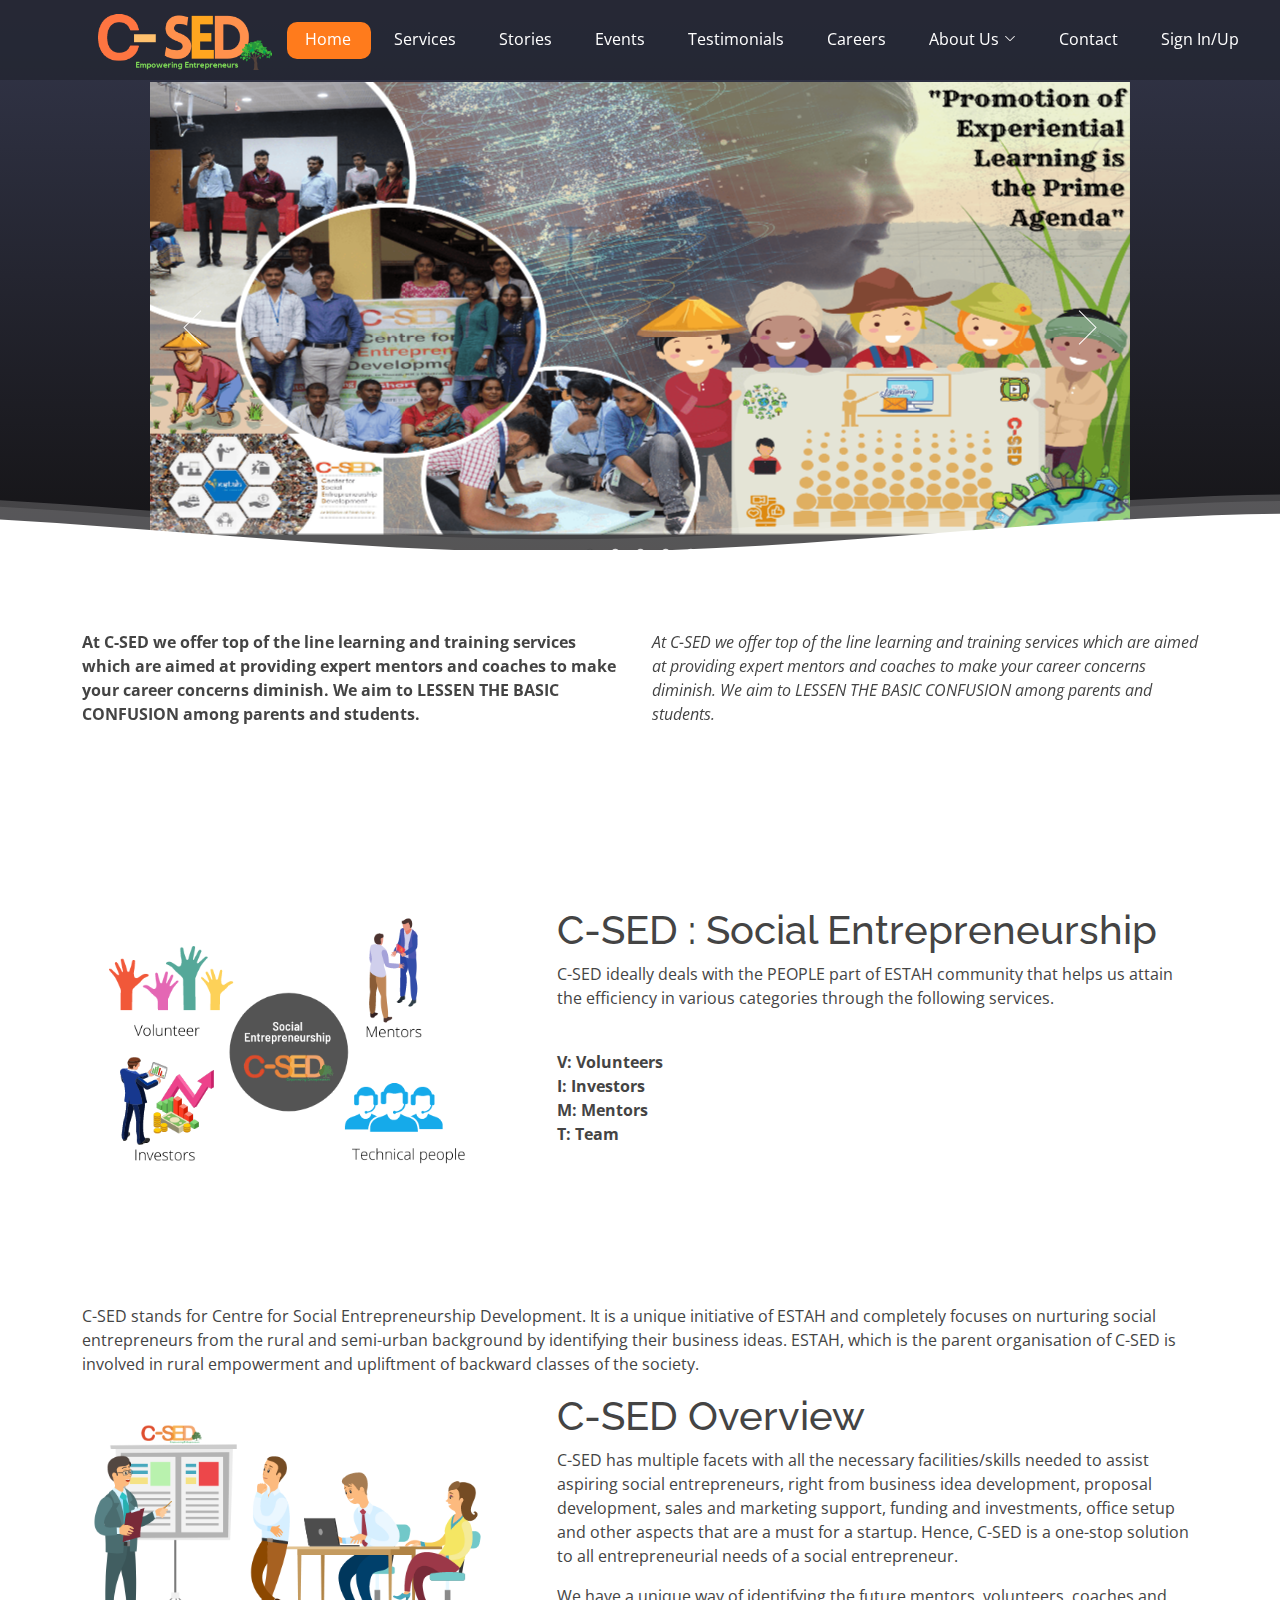
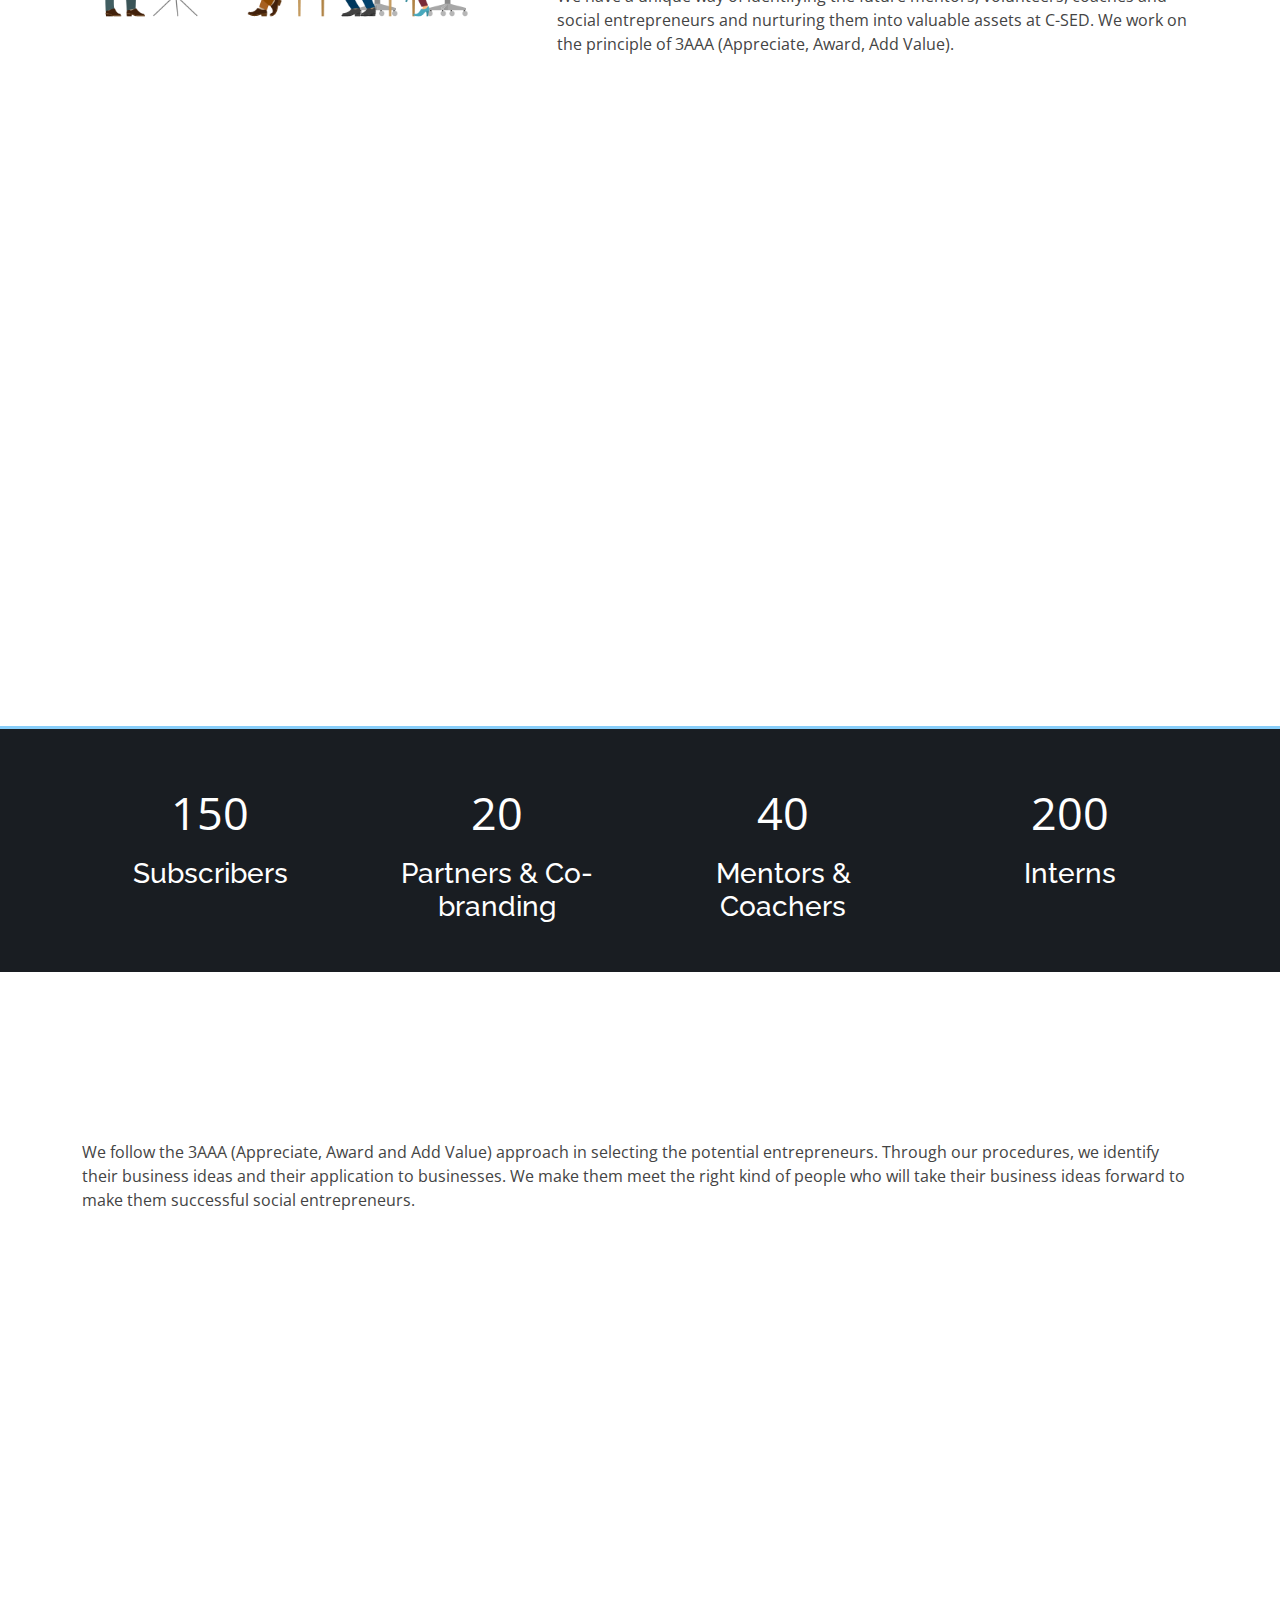
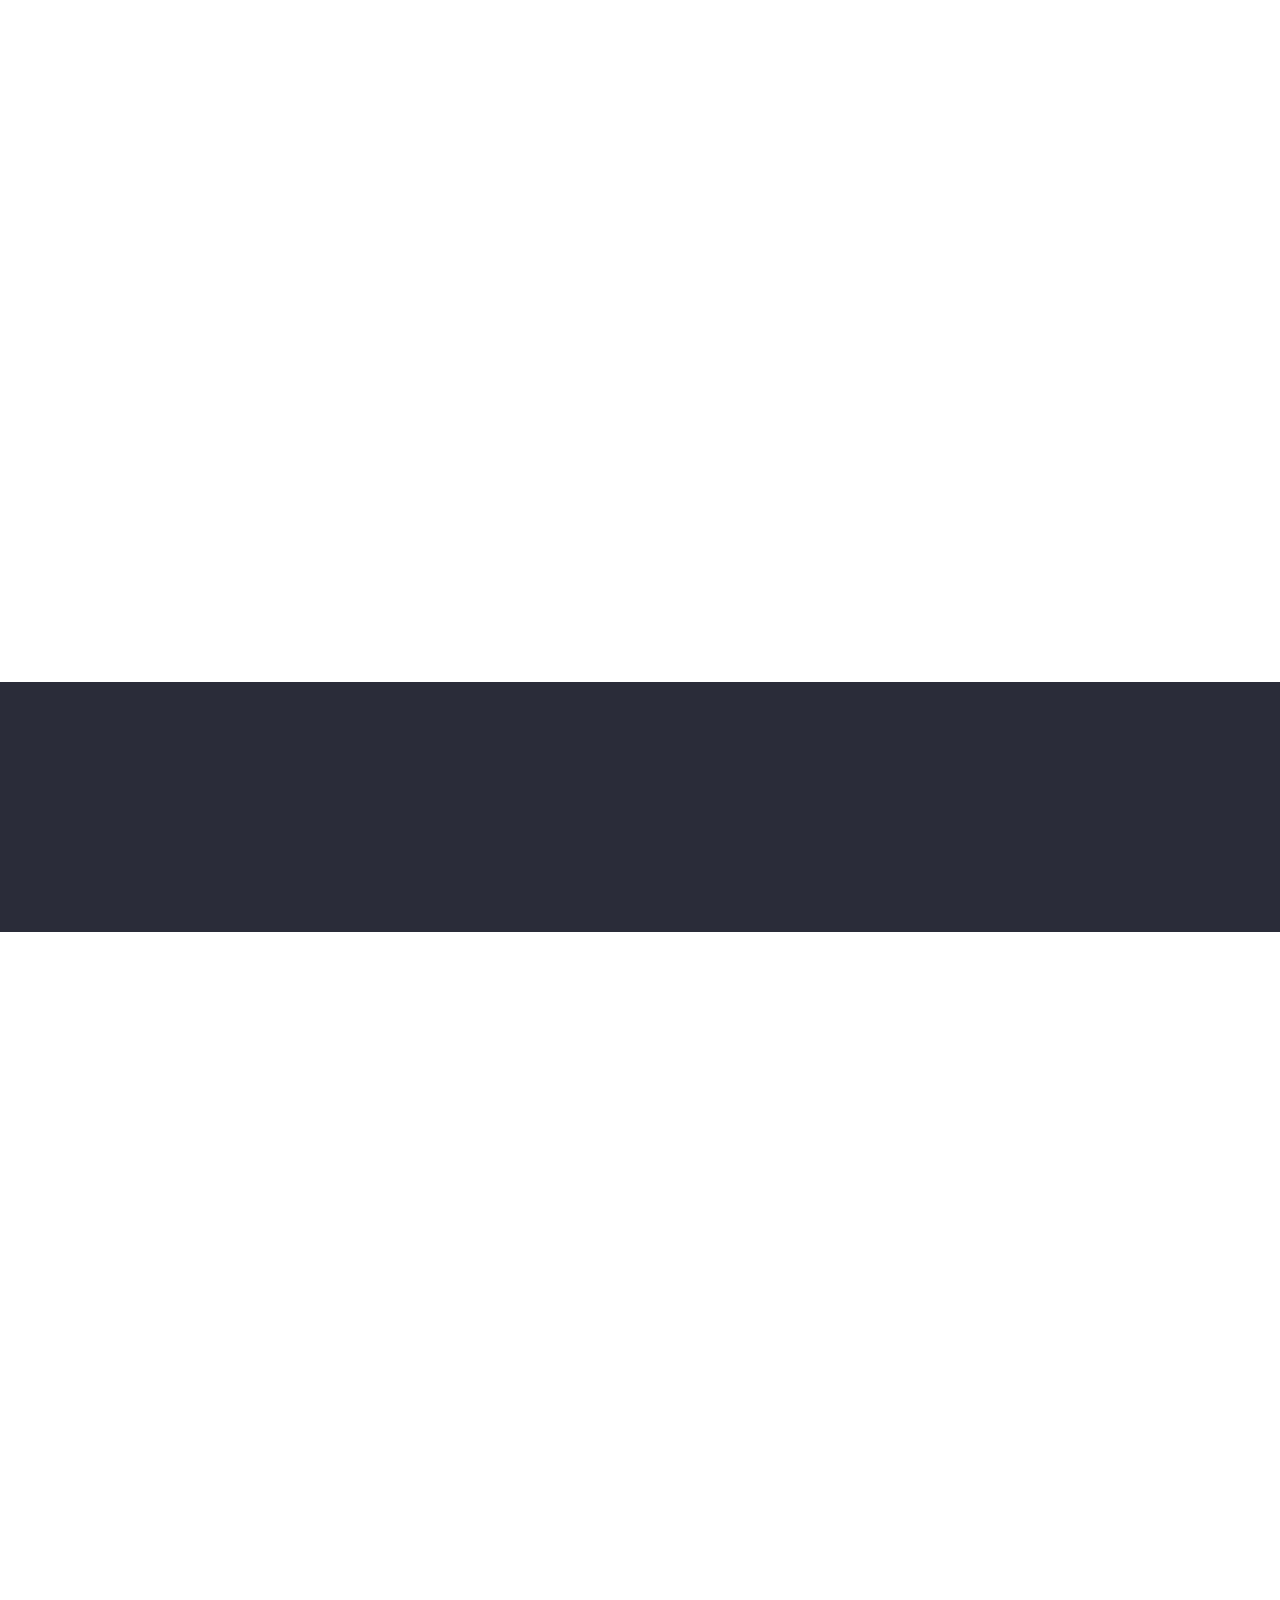
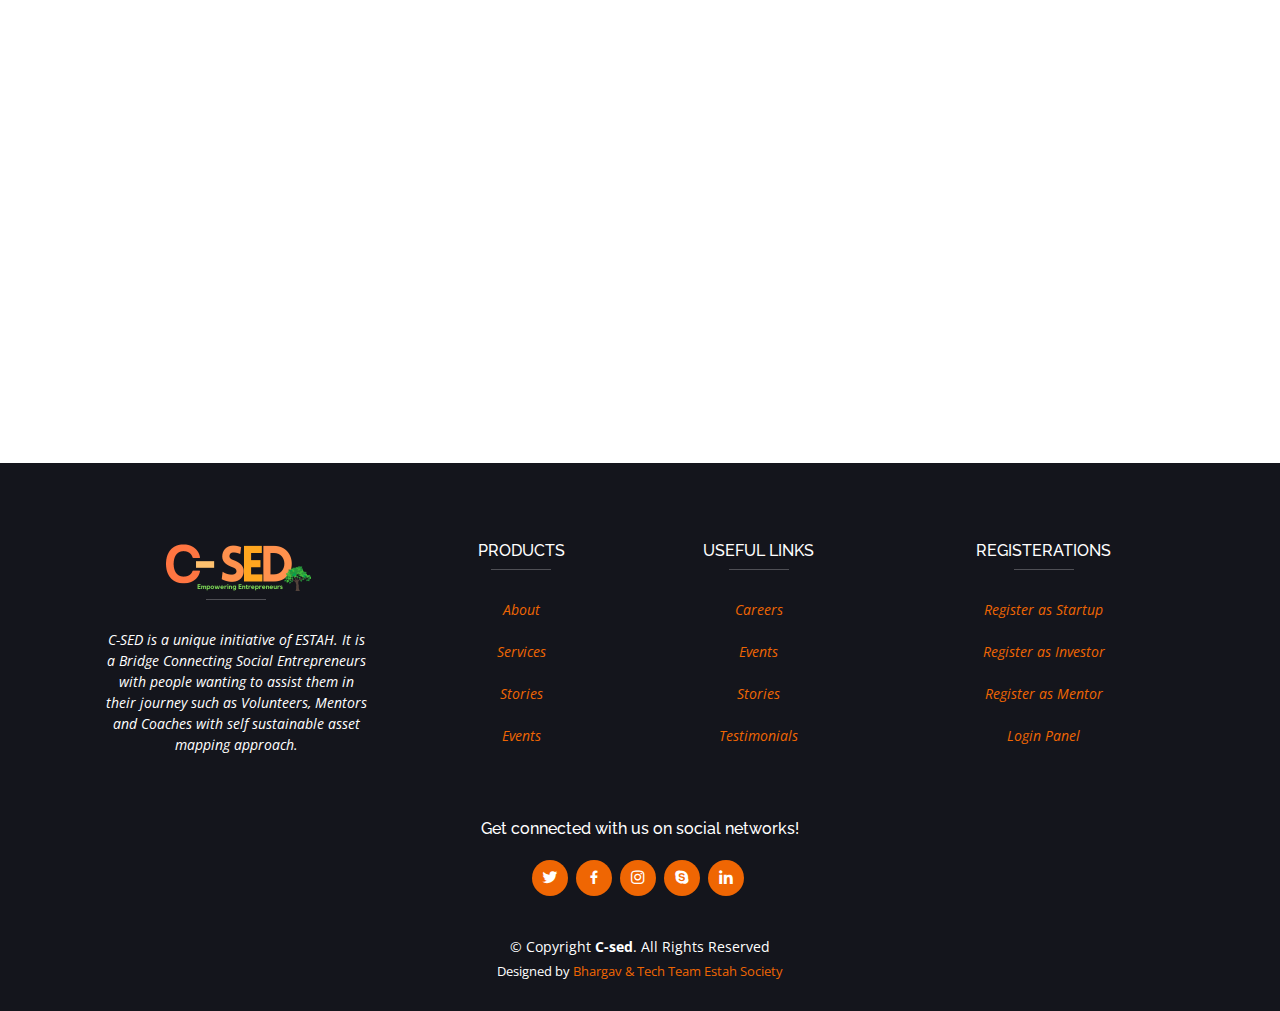
<file: index.html>
<!DOCTYPE html>
<html lang="en">

<head>
  <meta charset="utf-8">
  <meta content="width=device-width, initial-scale=1.0" name="viewport">

  <title>C-Sed</title>
  <meta content="" name="description">
  <meta content="" name="keywords">

  <!-- Favicons -->
  <link href="assets/img/favicon.png" rel="icon">
  <link href="assets/img/apple-touch-icon.png" rel="apple-touch-icon">

  <!-- Google Fonts -->
  <link href="https://fonts.googleapis.com/css?family=Open+Sans:300,300i,400,400i,600,600i,700,700i|Raleway:300,300i,400,400i,500,500i,600,600i,700,700i|Poppins:300,300i,400,400i,500,500i,600,600i,700,700i" rel="stylesheet">

  <!-- Vendor CSS Files -->
  <link href="assets/vendor/animate.css/animate.min.css" rel="stylesheet">
  <link href="assets/vendor/aos/aos.css" rel="stylesheet">
  <link href="assets/vendor/bootstrap/css/bootstrap.min.css" rel="stylesheet">
  <link href="assets/vendor/bootstrap-icons/bootstrap-icons.css" rel="stylesheet">
  <link href="assets/vendor/boxicons/css/boxicons.min.css" rel="stylesheet">
  <link href="assets/vendor/glightbox/css/glightbox.min.css" rel="stylesheet">
  <link href="assets/vendor/remixicon/remixicon.css" rel="stylesheet">
  <link href="assets/vendor/swiper/swiper-bundle.min.css" rel="stylesheet">

  <!-- Template Main CSS File -->
  <link href="assets/css/style.css" rel="stylesheet">

  <script src="assets/js/jssor.slider-28.1.0.min.js" type="text/javascript"></script>
    <script type="text/javascript">
        window.jssor_1_slider_init = function() {

            var jssor_1_SlideoTransitions = [
              [{b:500,d:1000,x:0,e:{x:6}}],
              [{b:-1,d:1,x:100,p:{x:{d:1,dO:9}}},{b:0,d:2000,x:0,e:{x:6},p:{x:{dl:0.1}}}],
              [{b:-1,d:1,x:200,p:{x:{d:1,dO:9}}},{b:0,d:2000,x:0,e:{x:6},p:{x:{dl:0.1}}}],
              [{b:-1,d:1,rX:20,rY:90},{b:0,d:4000,rX:0,e:{rX:1}}],
              [{b:-1,d:1,rY:-20},{b:0,d:4000,rY:-90,e:{rY:7}}],
              [{b:-1,d:1,sX:2,sY:2},{b:1000,d:3000,sX:1,sY:1,e:{sX:1,sY:1}}],
              [{b:-1,d:1,sX:2,sY:2},{b:1000,d:5000,sX:1,sY:1,e:{sX:3,sY:3}}],
              [{b:-1,d:1,tZ:300},{b:0,d:2000,o:1},{b:3500,d:3500,tZ:0,e:{tZ:1}}],
              [{b:-1,d:1,x:20,p:{x:{o:33,r:0.5}}},{b:0,d:1000,x:0,o:0.5,e:{x:3,o:1},p:{x:{dl:0.05,o:33},o:{dl:0.02,o:68,rd:2}}},{b:1000,d:1000,o:1,e:{o:1},p:{o:{dl:0.05,o:68,rd:2}}}],
              [{b:-1,d:1,da:[0,700]},{b:0,d:600,da:[700,700],e:{da:1}}],
              [{b:600,d:1000,o:0.4}],
              [{b:-1,d:1,da:[0,400]},{b:200,d:600,da:[400,400],e:{da:1}}],
              [{b:800,d:1000,o:0.4}],
              [{b:-1,d:1,sX:1.1,sY:1.1},{b:0,d:1600,o:1},{b:1600,d:5000,sX:0.9,sY:0.9,e:{sX:1,sY:1}}],
              [{b:0,d:1000,o:1,p:{o:{o:4}}}],
              [{b:1000,d:1000,o:1,p:{o:{o:4}}}]
            ];

            var jssor_1_options = {
              $AutoPlay: 1,
              $CaptionSliderOptions: {
                $Class: $JssorCaptionSlideo$,
                $Transitions: jssor_1_SlideoTransitions
              },
              $ArrowNavigatorOptions: {
                $Class: $JssorArrowNavigator$
              },
              $BulletNavigatorOptions: {
                $Class: $JssorBulletNavigator$,
                $SpacingX: 16,
                $SpacingY: 16
              }
            };

            var jssor_1_slider = new $JssorSlider$("jssor_1", jssor_1_options);

            /*#region responsive code begin*/

            var MAX_WIDTH = 980;

            function ScaleSlider() {
                var containerElement = jssor_1_slider.$Elmt.parentNode;
                var containerWidth = containerElement.clientWidth;

                if (containerWidth) {

                    var expectedWidth = Math.min(MAX_WIDTH || containerWidth, containerWidth);

                    jssor_1_slider.$ScaleWidth(expectedWidth);
                }
                else {
                    window.setTimeout(ScaleSlider, 30);
                }
            }

            ScaleSlider();

            $Jssor$.$AddEvent(window, "load", ScaleSlider);
            $Jssor$.$AddEvent(window, "resize", ScaleSlider);
            $Jssor$.$AddEvent(window, "orientationchange", ScaleSlider);
            /*#endregion responsive code end*/
        };
    </script>
    <link href="https://fonts.googleapis.com/css?family=Montserrat:100,100italic,200,200italic,300,300italic,regular,italic,500,500italic,600,600italic,700,700italic,800,800italic,900,900italic&subset=latin-ext,cyrillic-ext,vietnamese,latin,cyrillic" rel="stylesheet" type="text/css" />
    <link href="https://fonts.googleapis.com/css?family=Roboto+Condensed:300,300italic,regular,italic,700,700italic&subset=latin-ext,greek-ext,cyrillic-ext,greek,vietnamese,latin,cyrillic" rel="stylesheet" type="text/css" />
    <style>
        /*jssor slider loading skin double-tail-spin css*/
        .jssorl-004-double-tail-spin img {
            animation-name: jssorl-004-double-tail-spin;
            animation-duration: 1.6s;
            animation-iteration-count: infinite;
            animation-timing-function: linear;
        }

        @keyframes jssorl-004-double-tail-spin {
            from { transform: rotate(0deg); }
            to { transform: rotate(360deg); }
        }

        /*jssor slider bullet skin 031 css*/
        .jssorb031 {position:absolute;}
        .jssorb031 .i {position:absolute;cursor:pointer;}
        .jssorb031 .i .b {fill:#000;fill-opacity:0.6;stroke:#fff;stroke-width:1600;stroke-miterlimit:10;stroke-opacity:0.8;}
        .jssorb031 .i:hover .b {fill:#fff;fill-opacity:1;stroke:#000;stroke-opacity:1;}
        .jssorb031 .iav .b {fill:#fff;stroke:#000;stroke-width:1600;fill-opacity:.6;}
        .jssorb031 .i.idn {opacity:.3;}

        /*jssor slider arrow skin 051 css*/
        .jssora051 {display:block;position:absolute;cursor:pointer;}
        .jssora051 .a {fill:none;stroke:#fff;stroke-width:360;stroke-miterlimit:10;}
        .jssora051:hover {opacity:.8;}
        .jssora051.jssora051dn {opacity:.5;}
        .jssora051.jssora051ds {opacity:.3;pointer-events:none;}
    </style>
  
  
</head>

<body>

  <!-- ======= Header ======= -->
  <header id="header" class="fixed-top d-flex align-items-center  header-transparent ">
    <div class="container d-flex align-items-center justify-content-between">
      
      <div class="logo">
        <!-- <h1><a href="index.html">C-Sed</a></h1> -->
        <a href="index.html"><img src="assets/img/logo.png" ></a>
      </div>

      <nav id="navbar" class="navbar">
        <ul>
          <li><a class="nav-link scrollto active" href="#hero">Home</a></li>
          <li><a class="nav-link scrollto" href="#about2">Services</a></li>
          <li><a class="nav-link scrollto " href="Stories.html">Stories</a></li>
          <li><a class="nav-link scrollto" href="Events.html">Events</a></li>
          <li><a class="nav-link scrollto" href="Testimonials.html">Testimonials</a></li>
           <li><a class="nav-link scrollto" href="Careers.html">Careers</a></li>
          <li class="dropdown"><a href="#about"><span>About Us</span> <i class="bi bi-chevron-down"></i></a>
            <ul>
              <li><a href="#about2">About C-sed</a></li>
              <li><a href="Team.html">Our Team </a></li>
            </ul>
          </li>
          <li><a class="nav-link scrollto" href="#contact">Contact</a></li>
          <li><a class="nav-link scrollto" href="login.html">Sign In/Up</a></li>
        </ul>
        <i class="bi bi-list mobile-nav-toggle"></i>
      </nav><!-- .navbar -->

    </div>
  </header><!-- End Header -->



  <!-- ======= Hero Section ======= -->
  <section id="hero" class="d-flex flex-column justify-content-end align-items-center">
      
         <div id="jssor_1" style="position:relative;margin:10 auto;top:82px;left:0px;width:1300px;height:650px;overflow:hidden;visibility:hidden;">
        <!-- Loading Screen -->
        <div data-u="loading" class="jssorl-004-double-tail-spin" style="position:absolute;top:0px;left:0px;width:100%;height:100%;text-align:center;background-color:rgba(0,0,0,0.7);">
            <img style="margin-top:-19px;position:relative;top:50%;width:38px;height:38px;" src="" />
        </div>
        <div data-u="slides" style="cursor:default;position:relative;top:0px;left:0px;width:1300px;height:600px;overflow:hidden;">
            <div style="background-color:#000000;">
                <img data-u="image" src="assets/img/banner-3.png" />
                <div data-ts="flat" data-p="320" style="left:144px;top:80px;width:550px;height:90px;position:absolute;overflow:hidden;">
                    <div data-to="50% 50%" data-ts="preserve-3d" data-t="0" style="left:550px;top:0px;width:550px;height:90px;position:absolute;overflow:hidden;">
                        <div data-to="50% 50%" data-ts="preserve-3d" data-arr="1" style="left:20px;top:18px;width:200px;height:20px;position:absolute;color:#edf1f2;font-size:16px;font-weight:700;line-height:1.2;letter-spacing:0.1em;"></div>
                        <div data-to="50% 50%" data-ts="preserve-3d" data-arr="2" style="left:19px;top:36px;width:600px;height:30px;position:absolute;color:#edf1f2;font-size:24px;line-height:1.2;letter-spacing:0.05em;"><span style="font-weight:900;color:#e04338;"></div>
                    </div>
                </div>
            </div>
	 	<div>
                <img data-u="image" src="assets/img/banner-1.jpg" />
                <div data-ts="flat" data-p="2720" data-po="50% 48%" style="left:0px;top:0px;width:1300px;height:600px;position:absolute;">
                    <div data-to="50% 50%" data-ts="preserve-3d" data-arr="8" style="left:-2px;top:20px;width:1000px;height:20px;position:absolute;opacity:0;color:#0ff2f2;font-family:Arial,Helvetica,sans-serif;font-size:12px;line-height:1.2;letter-spacing:1.3em;text-align:center;"></div>
                </div>
            </div>		    
            <div>
                <img data-u="image" src="assets/img/banner-2.jpg" />
                <div data-ts="flat" data-p="2720" data-po="50% 48%" style="left:0px;top:0px;width:1300px;height:600px;position:absolute;">
                    <div data-to="50% 50%" data-ts="preserve-3d" data-t="3" style="left:400px;top:-30px;width:500px;height:400px;position:absolute;">
                        <div data-to="50% 50%" data-ts="preserve-3d" data-t="4" style="left:0px;top:0px;width:500px;height:400px;position:absolute;">
                            <div data-to="50% 50%" data-ts="preserve-3d" data-t="5" style="left:0px;top:0px;width:500px;height:400px;position:absolute;">
                                <div data-to="50% 50%" data-ts="preserve-3d" data-t="6" style="left:0px;top:0px;width:500px;height:400px;position:absolute;">
                                    <div data-to="50% 50%" data-t="7" style="left:-50px;top:175px;width:600px;height:38px;position:absolute;opacity:0;color:#00a186;font-size:32px;font-weight:700;line-height:1.2;text-align:center;">Join Us</div>
                                </div>
                            </div>
                        </div>
                    </div>
                </div>
            </div>
            <div>
                <img data-u="image" src="assets/img/banner-4.jpg" />
                <div data-ts="flat" data-p="2720" data-po="50% 48%" style="left:0px;top:0px;width:1300px;height:600px;position:absolute;">
                    <div data-to="50% 50%" data-ts="preserve-3d" data-arr="8" style="left:-2px;top:20px;width:1000px;height:20px;position:absolute;opacity:0;color:#0ff2f2;font-family:Arial,Helvetica,sans-serif;font-size:12px;line-height:1.2;letter-spacing:1.3em;text-align:center;"></div>
                </div>
            </div>
            <div>
                <img data-u="image" src="assets/img/banner-1.jpg" />
                
            </div>
        </div><a data-scale="0" href="https://www.jssor.com" style="display:none;position:absolute;"></a>
        <!-- Bullet Navigator -->
        <div data-u="navigator" class="jssorb031" style="position:absolute;bottom:16px;right:16px;" data-autocenter="1" data-scale="0.5" data-scale-bottom="0.75">
            <div data-u="prototype" class="i" style="width:13px;height:13px;">
                <svg viewbox="0 0 16000 16000" style="position:absolute;top:0;left:0;width:100%;height:100%;">
                    <circle class="b" cx="8000" cy="8000" r="5800"></circle>
                </svg>
            </div>
        </div>
        <!-- Arrow Navigator -->
        <div data-u="arrowleft" class="jssora051" style="width:55px;height:55px;top:0px;left:25px;" data-autocenter="2" data-scale="0.75" data-scale-left="0.75">
            <svg viewbox="0 0 16000 16000" style="position:absolute;top:0;left:0;width:100%;height:100%;">
                <polyline class="a" points="11040,1920 4960,8000 11040,14080 "></polyline>
            </svg>
        </div>
        <div data-u="arrowright" class="jssora051" style="width:55px;height:55px;top:0px;right:25px;" data-autocenter="2" data-scale="0.75" data-scale-right="0.75">
            <svg viewbox="0 0 16000 16000" style="position:absolute;top:0;left:0;width:100%;height:100%;">
                <polyline class="a" points="4960,1920 11040,8000 4960,14080 "></polyline>
            </svg>
        </div>
    </div>
    <script type="text/javascript">jssor_1_slider_init();
    </script>
    <!-- #endregion Jssor Slider End -->
    <svg class="hero-waves" xmlns="http://www.w3.org/2000/svg" xmlns:xlink="http://www.w3.org/1999/xlink" viewBox="0 24 150 28 " preserveAspectRatio="none">
      <defs>
        <path id="wave-path" d="M-160 44c30 0 58-18 88-18s 58 18 88 18 58-18 88-18 58 18 88 18 v44h-352z">
      </defs>
      <g class="wave1">
        <use xlink:href="#wave-path" x="50" y="3" fill="rgba(255,255,255, .1)">
      </g>
      <g class="wave2">
        <use xlink:href="#wave-path" x="50" y="0" fill="rgba(255,255,255, .2)">
      </g>
      <g class="wave3">
        <use xlink:href="#wave-path" x="50" y="9" fill="#fff">
      </g>
    </svg>

  </section><!-- End Hero -->

  <main id="main">


     

    <!-- ======= About Section ======= -->
    <section id="about" class="about">
      <div class="container">

        <div class="row content" data-aos="fade-up">
          <div class="col-lg-6">
            <b>
              At C-SED we offer top of the line learning and training services which are aimed at providing expert mentors and coaches to make your career concerns diminish. We aim to LESSEN THE BASIC CONFUSION among parents and students.
            </b>
          </div>
          <div class="col-lg-6 pt-4 pt-lg-0">
            <i>
              At C-SED we offer top of the line learning and training services which are aimed at providing expert mentors and coaches to make your career concerns diminish. We aim to LESSEN THE BASIC CONFUSION among parents and students.
            </i>
          </div>
        </div>
        <br>
      <br> <br>
      <div class="section-title" data-aos="zoom-out">
        <h2>About</h2>
          <p>What We Do?</p>
           </div>
           <div class="row clearfix">
            <div class="col-lg-5 Overview-img">
              <img src="assets/img/what-we-do.png" width="400px">
            </div>
            <div class="col-lg-7 para">
              <div class="heading-block noborder bottommargin-xs">
                <h1>C-SED : Social Entrepreneurship</h1>
              </div>
              <p class="bottommargin-xs">C-SED ideally deals with the PEOPLE part of ESTAH community that helps us attain <br>
                the efficiency in various categories through the following services.  </p>
              <br><b>V: Volunteers</b><br><b>I: Investors</b><br><b>M: Mentors</b><br><b>T: Team</b><br>
          </div>
          <br> <br>
          <div class="section-title" data-aos="zoom-out">
          </br>
          <h2></h2>
            <p>Who we are</p>
            </div>
           <div class="col-lg-12 pt-4 pt-lg-0">
              <p>
                C-SED stands for Centre for Social Entrepreneurship Development. It is a unique initiative of ESTAH and completely focuses on nurturing social entrepreneurs from the rural and semi-urban background by identifying their business ideas. ESTAH, which is the parent organisation of C-SED is involved in rural empowerment and upliftment of backward classes of the society.
              </p>
            </div>
            <br> <br>
        </div>
             <div class="row clearfix">
              <div class="col-lg-5 Overview-img">
                <img src="assets/img/ov2.png" width="400px">
              </div>
              <div class="col-lg-7 para">
                <div class="heading-block noborder bottommargin-xs">
                  <h1>C-SED Overview</h1>
                </div>
                <p class="bottommargin-xs">C-SED has multiple facets with all the necessary facilities/skills needed to assist aspiring social entrepreneurs, right from business idea development, proposal development, sales and marketing support, funding and investments, office setup and other aspects that are a must for a startup. Hence, C-SED is a one-stop solution to all entrepreneurial needs of a social entrepreneur.</p>
  
                <p class="bottommargin-xs">We have a unique way of identifying the future mentors, volunteers, coaches and social entrepreneurs and nurturing them into valuable assets at C-SED. We work on the principle of 3AAA (Appreciate, Award, Add Value).</p>
            </div>
          </div>
    </section><!-- End About Section -->

    <!-- ======= 3AAA Section ======= -->
<section id="about2" class="services">
  <div class="container"> 
  <div class="section-title" data-aos="zoom-out">
      <h2></h2>
      <p>C-SED’s Services</p>
      </div>
        <div class="row">
          <div class="col-lg-4 col-md-6">
            <div class="icon-box" data-aos="zoom-in-left" data-aos-delay="100">
            <center><img src="assets/img/workshop.png" width="100"><br>
            <h4><b>WORKSHOPS</b></h4>
              <p class="description">Providing individual guidance systems through our team of experts and scheduling sessions for inclusive and futuristic skill development.</p></center>
              </h4>  
            
            </div>
          </div>
          <div class="col-lg-4 col-md-6 mt-5 mt-md-0">
            <div class="icon-box" data-aos="zoom-in-left" data-aos-delay="100">
              <center><img src="assets/img/training.png" width="100"><br>
                <h4><b>TRAININGS</b></h4>
              <p class="description">Here we help ideas and skills to take a more professional shape creating a community of creative workflow to carry on individual businesses as well as providing internships to young minds.</p></center>
              </h4>  
              </h4>  
            </div>
          </div>

          <div class="col-lg-4 col-md-6 mt-5 mt-lg-0 ">
            <div class="icon-box" data-aos="zoom-in-left" data-aos-delay="200">
              <center><img src="assets/img/dev.png" width="100"><br>
              <h4><b>FACULTY DEVLEOPMENT</b></h4>
              <p class="description">Through our group of experts, we are dedicated to create a team of expert faculty who in turn are available for further training and development of the fresh recruits</p></center>
              </h4>  
              </h4>  
            </div>
          </div>

      </div>
      </section>
    </section>


    <section class="counters">
			<div class="container">
				<div>
					<div class="counter" data-target="150">0</div>
					<h3>Subscribers</h3>
				</div>
				<div>
					<div class="counter" data-target="20">0</div>
					<h3>Partners & Co-branding</h3>
				</div>
				<div>
					<div class="counter" data-target="40">0</div>
					<h3>Mentors & Coachers</h3>
				</div>
				<div>
					<div class="counter" data-target="200">0</div>
					<h3>Interns</h3>
				</div>
			</div>
		</section>

<!-- ======= 3AAA Section ======= -->
<section id="about2" class="services">
  <div class="container"> 
  <div class="section-title" data-aos="zoom-out">
      <h2></h2>
      <p>C-SED’s 3AAA Approach</p>
      </div>
      <p>We follow the 3AAA (Appreciate, Award and Add Value) approach in selecting the potential entrepreneurs. Through our procedures, we identify their business ideas and their application to businesses. We make them meet the right kind of people who will take their business ideas forward to make them successful social entrepreneurs.</p>
        <div class="row">
          <div class="col-lg-4 col-md-6">
            <div class="icon-box" data-aos="zoom-in-left" data-aos-delay="100">
            <center><img src="assets/img/icon-1.png"><br>
            <h4><b>Appreciate</b></h4>
              <p class="description">Appreciating social entrepreneurs for their effort and dedication towards creating their own enterprises.</p></center>
              </h4>  
            
            </div>
          </div>
          <div class="col-lg-4 col-md-6 mt-5 mt-md-0">
            <div class="icon-box" data-aos="zoom-in-left" data-aos-delay="100">
              <center><img src="assets/img/icon-2.png"><br>
                <h4><b>Award</b></h4>
              <p class="description">Awarding the selected entrepreneurs by supporting them throughout for launching their business viz. funding, infrastructure, online presence, sales and marketing support.</p></center>
              </h4>  
              </h4>  
            </div>
          </div>

          <div class="col-lg-4 col-md-6 mt-5 mt-lg-0 ">
            <div class="icon-box" data-aos="zoom-in-left" data-aos-delay="200">
              <center><img src="assets/img/icon-3.png"><br>
              <h4><b>Add value</b></h4>
              <p class="description">C-SED adds value to the journey of social entrepreneurs by providing access to a strong interdependent ecosystem that will guarantee their business success.</p></center>
              </h4>  
              </h4>  
            </div>
          </div>

      </div>
      </section>
    </section>

    <!-- ======= Features Section ======= -->
    <section id="features" class="features">
      <div class="container">

        <ul class="nav nav-tabs row d-flex">
          <li class="nav-item col-3" data-aos="zoom-in">
            <a class="nav-link active show" data-bs-toggle="tab" href="#tab-1">
              <i class="ri-gps-line"></i>
              <h4 class="d-none d-lg-block">Join as Startup</h4>
            </a>
          </li>
          <li class="nav-item col-3" data-aos="zoom-in" data-aos-delay="100">
            <a class="nav-link" data-bs-toggle="tab" href="#tab-2">
              <i class="ri-body-scan-line"></i>
              <h4 class="d-none d-lg-block">Join as Investor</h4>
            </a>
          </li>
          <li class="nav-item col-3" data-aos="zoom-in" data-aos-delay="200">
            <a class="nav-link" data-bs-toggle="tab" href="#tab-3">
              <i class="ri-sun-line"></i>
              <h4 class="d-none d-lg-block">Join as Mentor</h4>
            </a>
          </li>
          <li class="nav-item col-3" data-aos="zoom-in" data-aos-delay="300">
            <a class="nav-link" data-bs-toggle="tab" href="#tab-4">
              <i class="ri-store-line"></i>
              <h4 class="d-none d-lg-block">Join as Team Member</h4>
            </a>
          </li>
        </ul>

        <div class="tab-content" data-aos="fade-up">
          <div class="tab-pane active show" id="tab-1">
            <div class="row">
              <div class="col-lg-6 order-2 order-lg-1 mt-3 mt-lg-0">
                <h3>You just have to Register first as Startup.</h3>
                <p class="fst-italic">
                  [ How to Resgister yourself ? ]
                </p>
                <ul>
                  <li><i class="ri-check-double-line"></i> Click on Below Button</li>
                  <li><i class="ri-check-double-line"></i> Fill the Form Correctly</li>
                  <li><i class="ri-check-double-line"></i> Get your Dashboard & Start your Journey</li>
                </ul>
               <a href="Startup.html"><button type="button" class="btn btn-success" style="border-radius: 20px;">&nbsp Join as Startup &nbsp</button></a>
              </div>
              <div class="col-lg-6 order-1 order-lg-2 text-center">
                <img src="assets/img/features-1.png" alt="" class="img-fluid" width="500">
              </div>
            </div>
          </div>
          <div class="tab-pane" id="tab-2">
            <div class="row">
              <div class="col-lg-6 order-2 order-lg-1 mt-3 mt-lg-0">
                <h3>You just have to Register first as Investor.</h3>
                <p>
                  [ How to Resgister yourself ? ]
                </p>
                <ul>
                  <li><i class="ri-check-double-line"></i> Click on Below Button</li>
                  <li><i class="ri-check-double-line"></i> Fill the Form Correctly</li>
                  <li><i class="ri-check-double-line"></i> Get your Dashboard & Start your Journey</li>
                </ul>
                <a href="Investor.html"><button type="button" class="btn btn-success" style="border-radius: 20px;">&nbsp Join as Investor &nbsp</button></a>
              </div>
              <div class="col-lg-6 order-1 order-lg-2 text-center">
                <img src="assets/img/features-2.png" alt="" class="img-fluid" width="500">
              </div>
            </div>
          </div>
          <div class="tab-pane" id="tab-3">
            <div class="row">
              <div class="col-lg-6 order-2 order-lg-1 mt-3 mt-lg-0">
                <h3>You just have to Register first as Mentor.</h3>
                <p>
                  [ How to Resgister yourself ? ]
                </p>
                <ul>
                  <li><i class="ri-check-double-line"></i> Click on Below Button</li>
                  <li><i class="ri-check-double-line"></i> Fill the Form Correctly</li>
                  <li><i class="ri-check-double-line"></i> Get your Dashboard & Start your Journey</li>
                </ul>
                <a href="Mentor.html"><button type="button" class="btn btn-success" style="border-radius: 20px;">&nbsp Join as Mentor &nbsp</button></a>
              </div>
              <div class="col-lg-6 order-1 order-lg-2 text-center">
                <img src="assets/img/features-3.png" alt="" class="img-fluid" width="500">
              </div>
            </div>
          </div>
          <div class="tab-pane" id="tab-4">
            <div class="row">
              <div class="col-lg-6 order-2 order-lg-1 mt-3 mt-lg-0">
                <h3>You just have to Register first as Team Member.</h3>
                <p>
                  [ How to Resgister yourself ? ]
                </p>
                <ul>
                  <li><i class="ri-check-double-line"></i> Click on Below Button</li>
                  <li><i class="ri-check-double-line"></i> Fill the Form Correctly</li>
                  <li><i class="ri-check-double-line"></i> Get your Dashboard & Start your Journey</li>
                </ul>
                <a href="Team.html"><button type="button" class="btn btn-success" style="border-radius: 20px;">&nbsp Join as Team &nbsp</button></a>
              </div>
              <div class="col-lg-6 order-1 order-lg-2 text-center">
                <img src="assets/img/features-4.png" alt="" class="img-fluid" width="500">
              </div>
            </div>
          </div>
        </div>

      </div>
    </section><!-- End Features Section -->

    <!-- ======= Cta Section ======= -->
    <section id="cta" class="cta">
      <div class="container">

        <div class="row" data-aos="zoom-out">
          <div class="col-lg-9 text-center text-lg-start">
            <h3>Have Any Queries ?</h3>
            <p> Call us to get them solved <img src="assets/img/check.gif"></p>
          </div>
          <div class="col-lg-3 cta-btn-container text-center">
            <a class="cta-btn align-middle" href="tel:+919008499555">Call Now</a>
          </div>
        </div>

      </div>
    </section><!-- End Cta Section -->

    

    <!-- ======= team Section ======= -->
    <section id="testimonials" class="testimonials">
      <div class="container">

        <div class="section-title" data-aos="zoom-out">
          <h2>Faculty</h2>
          <p>Our Hardworking Faculty</p>
        </div>

        <div class="testimonials-slider swiper-container" data-aos="fade-up" data-aos-delay="100">
          <div class="swiper-wrapper">

            <div class="swiper-slide">
              <div class="testimonial-item">
                <img src="assets/img/faculty/1.jpg" class="testimonial-img" alt="">
                <h3>Santosh Dagur</h3>
              </div>
            </div><!-- End team item -->

            <div class="swiper-slide">
              <div class="testimonial-item">
                <img src="assets/img/faculty/2.jpg" class="testimonial-img" alt="">
                <h3>Ram Kumar</h3>
              </div>
            </div><!-- End testimonial item -->

            <div class="swiper-slide">
              <div class="testimonial-item">
                <img src="assets/img/faculty/4.jpg" class="testimonial-img" alt="">
                <h3>Manikandan Thekkepat</h3>
              </div>
            </div><!-- End team item -->

            <div class="swiper-slide">
              <div class="testimonial-item">
                <img src="assets/img/faculty/6.jpg" class="testimonial-img" alt="">
                <h3>Name</h3>
              </div>
            </div><!-- End team item -->

            <div class="swiper-slide">
              <div class="testimonial-item">
                <img src="assets/img/faculty/7.jpg" class="testimonial-img" alt="">
                <h3>Name</h3>
              </div>
            </div><!-- End team item -->
            <div class="swiper-slide">
              <div class="testimonial-item">
                <img src="assets/img/faculty/8.jpg" class="testimonial-img" alt="">
                <h3>Name</h3>
              </div>
            </div><!-- End team item -->
            <div class="swiper-slide">
              <div class="testimonial-item">
                <img src="assets/img/faculty/9.jpg" class="testimonial-img" alt="">
                <h3>Name</h3>
              </div>
            </div><!-- End team item -->
            <div class="swiper-slide">
              <div class="testimonial-item">
                <img src="assets/img/faculty/10.jpg" class="testimonial-img" alt="">
                <h3>Name</h3>
              </div>
            </div><!-- End team item -->
            <div class="swiper-slide">
              <div class="testimonial-item">
                <img src="assets/img/faculty/11.jpg" class="testimonial-img" alt="">
                <h3>Name</h3>
              </div>
            </div><!-- End team item -->
            <div class="swiper-slide">
              <div class="testimonial-item">
                <img src="assets/img/faculty/12.jpg" class="testimonial-img" alt="">
                <h3>Name</h3>
              </div>
            </div><!-- End team item -->
            <div class="swiper-slide">
              <div class="testimonial-item">
                <img src="assets/img/faculty/13.jpg" class="testimonial-img" alt="">
                <h3>Name</h3>
              </div>
            </div><!-- End team item -->
            <div class="swiper-slide">
              <div class="testimonial-item">
                <img src="assets/img/faculty/15.jpg" class="testimonial-img" alt="">
                <h3>Name</h3>
              </div>
            </div><!-- End team item -->
            <div class="swiper-slide">
              <div class="testimonial-item">
                <img src="assets/img/faculty/16.jpg" class="testimonial-img" alt="">
                <h3>Name</h3>
              </div>
            </div><!-- End team item -->
            <div class="swiper-slide">
              <div class="testimonial-item">
                <img src="assets/img/faculty/17.jpg" class="testimonial-img" alt="">
                <h3>Name</h3>
              </div>
            </div><!-- End team item -->
            <div class="swiper-slide">
              <div class="testimonial-item">
                <img src="assets/img/faculty/18.jpg" class="testimonial-img" alt="">
                <h3>Name</h3>
              </div>
            </div><!-- End team item -->
            <div class="swiper-slide">
              <div class="testimonial-item">
                <img src="assets/img/faculty/19.jpg" class="testimonial-img" alt="">
                <h3>Name</h3>
              </div>
            </div><!-- End team item -->
            <div class="swiper-slide">
              <div class="testimonial-item">
                <img src="assets/img/faculty/20.jpg" class="testimonial-img" alt="">
                <h3>Name</h3>
              </div>
            </div><!-- End team item -->
            <div class="swiper-slide">
              <div class="testimonial-item">
                <img src="assets/img/faculty/21.jpg" class="testimonial-img" alt="">
                <h3>Name</h3>
              </div>
            </div><!-- End team item -->
            <div class="swiper-slide">
              <div class="testimonial-item">
                <img src="assets/img/faculty/22.jpg" class="testimonial-img" alt="">
                <h3>Name</h3>
              </div>
            </div><!-- End team item -->
            <div class="swiper-slide">
              <div class="testimonial-item">
                <img src="assets/img/faculty/23.jpg" class="testimonial-img" alt="">
                <h3>Name</h3>
              </div>
            </div><!-- End team item -->
            <div class="swiper-slide">
              <div class="testimonial-item">
                <img src="assets/img/faculty/24.jpg" class="testimonial-img" alt="">
                <h3>Name</h3>
              </div>
            </div><!-- End team item -->
            <div class="swiper-slide">
              <div class="testimonial-item">
                <img src="assets/img/faculty/25.jpg" class="testimonial-img" alt="">
                <h3>Name</h3>
              </div>
            </div><!-- End team item -->
            <div class="swiper-slide">
              <div class="testimonial-item">
                <img src="assets/img/faculty/26.jpg" class="testimonial-img" alt="">
                <h3>Name</h3>
              </div>
            </div><!-- End team item -->
            <div class="swiper-slide">
              <div class="testimonial-item">
                <img src="assets/img/faculty/27.jpg" class="testimonial-img" alt="">
                <h3>Name</h3>
              </div>
            </div><!-- End team item -->
            <div class="swiper-slide">
              <div class="testimonial-item">
                <img src="assets/img/faculty/28.jpg" class="testimonial-img" alt="">
                <h3>Name</h3>
              </div>
            </div><!-- End team item -->
            <div class="swiper-slide">
              <div class="testimonial-item">
                <img src="assets/img/faculty/31.jpg" class="testimonial-img" alt="">
                <h3>Name</h3>
              </div>
            </div><!-- End team item -->
            

          </div>
          <div class="swiper-pagination"></div>
        </div>

      </div>
    </section><!-- End Team Section -->


    <!-- ======= Contact Section ======= -->
    <section id="contact" class="contact">
      <div class="container">

        <div class="section-title" data-aos="zoom-out">
          <h2>Contact</h2>
          <p>Contact Us</p>
        </div>

        <div class="row mt-5">

          <div class="col-lg-4" data-aos="fade-right">
            <div class="info">
              <div class="address">
                <i class="bi bi-geo-alt"></i>
                <h4>Headquarters:</h4>
                <p>
                  405 3rd floor SFS Degree College NH7,<br>
                  Electronic City, Bengaluru,<br>
                  Karnataka 560100</p>
              </div>

              <div class="email">
                <i class="bi bi-envelope"></i>
                <h4>Email:</h4>
                <p>csed@c-sed.org</p>
              </div>

              <div class="phone">
                <i class="bi bi-phone"></i>
                <h4>Call:</h4>
                <p>+91 9008499555</p>
              </div>

            </div>

          </div>

          <div class="col-lg-8 mt-5 mt-lg-0" data-aos="fade-left">

            <form action="forms/contact.php" method="post" role="form" class="php-email-form">
              <div class="row">
                <div class="col-md-6 form-group">
                  <input type="text" name="name" class="form-control" id="name" placeholder="Your Name" required>
                </div>
                <div class="col-md-6 form-group mt-3 mt-md-0">
                  <input type="email" class="form-control" name="email" id="email" placeholder="Your Email" required>
                </div>
              </div>
              <div class="form-group mt-3">
                <input type="text" class="form-control" name="subject" id="subject" placeholder="Subject" required>
              </div>
              <div class="form-group mt-3">
                <textarea class="form-control" name="message" rows="5" placeholder="Message" required></textarea>
              </div>
              <div class="my-3">
                <div class="loading">Loading</div>
                <div class="error-message"></div>
                <div class="sent-message">Your message has been sent. Thank you!</div>
              </div>
              <div class="text-center"><button type="submit">Send Message</button></div>
            </form>

          </div>

        </div>

      </div>
    </section><!-- End Contact Section -->

  </main><!-- End #main -->

 <!-- Footer Section -->
  <footer id="footer">
  <!-- Footer Links -->
  <div class="container text-center text-md-left mt-5">

    <!-- Grid row -->
    <div class="row mt-3">

      <!-- Grid column -->
      <div class="col-md-3 col-lg-4 col-xl-3 mx-auto mb-4">

        <!-- Content -->
        <h6 class="text-uppercase font-weight-bold">
          <a href="index.html"><img src="assets/img/logo.png" width='150px'></a></h6>
        <hr class="deep-purple accent-2 mb-4 mt-0 d-inline-block mx-auto" style="width: 60px;">
        <p>C-SED is a unique initiative of ESTAH. It is a Bridge Connecting Social Entrepreneurs with people wanting to assist them in their journey such as Volunteers, Mentors and Coaches with self sustainable asset mapping approach.</p>

      </div>
      <!-- Grid column -->

      <!-- Grid column -->
      <div class="col-md-2 col-lg-2 col-xl-2 mx-auto mb-4">

        <!-- Links -->
        <h6 class="text-uppercase font-weight-bold">Products</h6>
        <hr class="deep-purple accent-2 mb-4 mt-0 d-inline-block mx-auto" style="width: 60px;">
        <p>
          <a href="#!">About</a>
          <br><br>
          <a href="#!">Services</a>
          <br><br>
          <a href="#!">Stories</a>
          <br><br>
          <a href="#!">Events</a>
        </p>

      </div>
      <!-- Grid column -->

      <!-- Grid column -->
      <div class="col-md-3 col-lg-2 col-xl-2 mx-auto mb-4">

        <!-- Links -->
        <h6 class="text-uppercase font-weight-bold">Useful links</h6>
        <hr class="deep-purple accent-2 mb-4 mt-0 d-inline-block mx-auto" style="width: 60px;">
        <p>
          <a href="Careers.html">Careers</a>
          <br><br>
          <a href="Events.html">Events</a>
          <br><br>
          <a href="Stories.html">Stories</a>
          <br><br>
          <a href="Testimonials.html">Testimonials</a>
        </p>

      </div>
      <!-- Grid column -->

      <!-- Grid column -->
      <div class="col-md-4 col-lg-3 col-xl-3 mx-auto mb-md-0 mb-4">

        <!-- Links -->
        <h6 class="text-uppercase font-weight-bold">Registerations</h6>
        <hr class="deep-purple accent-2 mb-4 mt-0 d-inline-block mx-auto" style="width: 60px;">
        <p>
          <a href="Startup.html">Register as Startup</a>
          <br><br>
          <a href="Investor.html">Register as Investor</a>
          <br><br>
          <a href="Mentor.html">Register as Mentor</a>
          <br><br>
          <a href="login.html">Login Panel</a>
        </p>
      </div>
      <!-- Grid column -->
    </div>
    <!-- Grid row -->
  </div>
  <!-- Footer Links -->

  <div style="align-items-center">

    <h6 class="mb-0" st>Get connected with us on social networks!</h6> <br>
    <div class="social-links">
      <a href="#" class="twitter"><i class="bx bxl-twitter"></i></a>
      <a href="#" class="facebook"><i class="bx bxl-facebook"></i></a>
      <a href="#" class="instagram"><i class="bx bxl-instagram"></i></a>
      <a href="#" class="google-plus"><i class="bx bxl-skype"></i></a>
      <a href="#" class="linkedin"><i class="bx bxl-linkedin"></i></a>
    </div>
</div>
  <!-- Copyright -->
  <div class="copyright">
    &copy; Copyright <strong><span>C-sed</span></strong>. All Rights Reserved
  </div>
  <div class="credits">
    Designed by <a href="#">Bhargav & Tech Team Estah Society </a>
  </div>
</div>
  <!-- Copyright -->
</footer>
<!-- Footer -->
  <!-- End Footer -->

  <a href="#" class="back-to-top d-flex align-items-center justify-content-center"><i class="bi bi-arrow-up-short"></i></a>

  <!-- Vendor JS Files -->
  <script src="assets/vendor/aos/aos.js"></script>
  <script src="assets/vendor/bootstrap/js/bootstrap.bundle.min.js"></script>
  <script src="assets/vendor/glightbox/js/glightbox.min.js"></script>
  <script src="assets/vendor/isotope-layout/isotope.pkgd.min.js"></script>
  <script src="assets/vendor/php-email-form/validate.js"></script>
  <script src="assets/vendor/swiper/swiper-bundle.min.js"></script>

  <!-- Template Main JS File -->
  <script src="assets/js/main.js"></script>

<!--Start of Tawk.to Script-->
<script type="text/javascript">
  var Tawk_API=Tawk_API||{}, Tawk_LoadStart=new Date();
  (function(){
  var s1=document.createElement("script"),s0=document.getElementsByTagName("script")[0];
  s1.async=true;
  s1.src='https://embed.tawk.to/60e5b1f0649e0a0a5ccb00f8/1fa0ju6d8';
  s1.charset='UTF-8';
  s1.setAttribute('crossorigin','*');
  s0.parentNode.insertBefore(s1,s0);
  })();
  </script>
  <!--End of Tawk.to Script-->
</body>

</html>
</file>
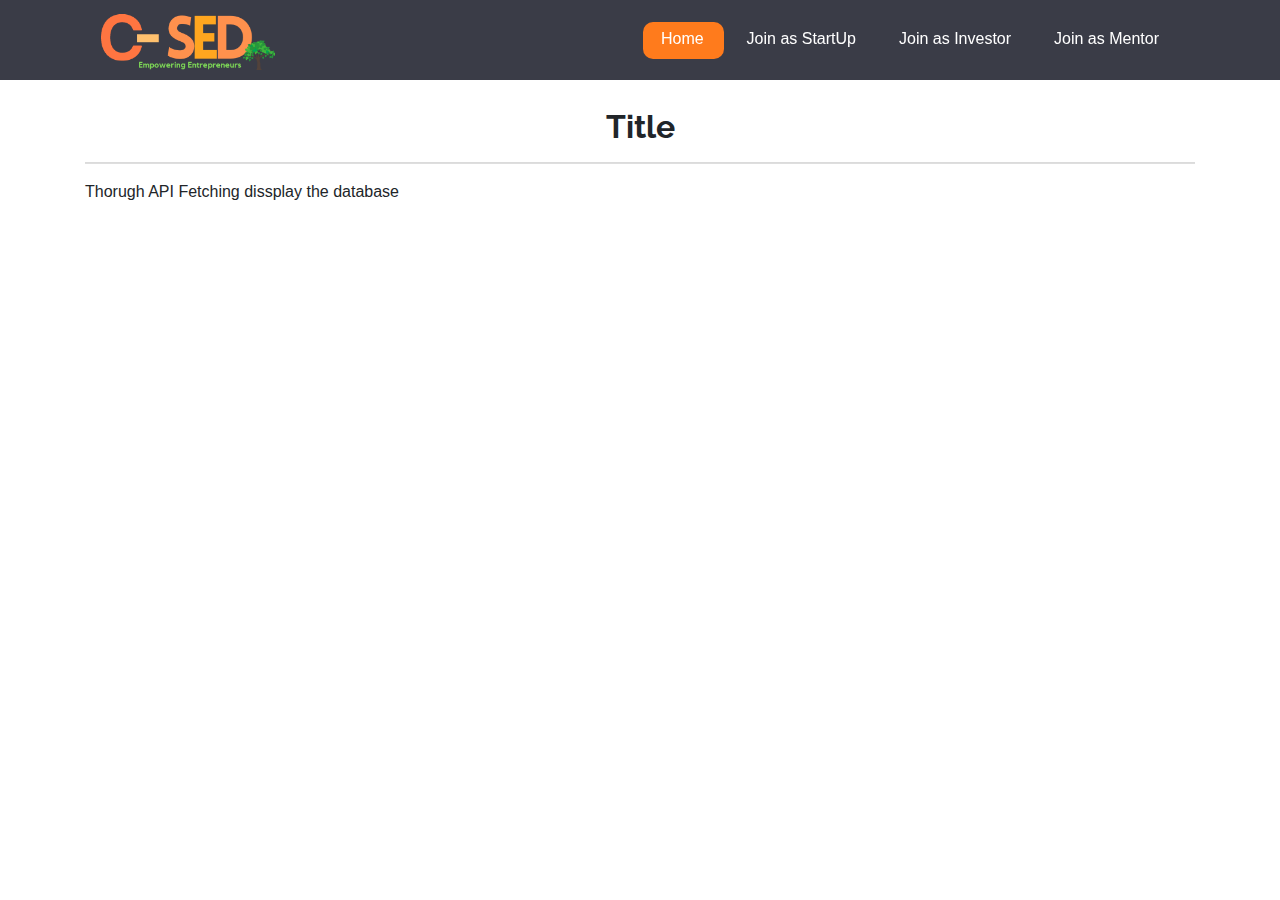
<file: Blank.html>
<!DOCTYPE html>
<html lang="en">

<head>
  <meta charset="utf-8">
  <meta content="width=device-width, initial-scale=1.0" name="viewport">

  <title>Blank</title>
  <meta content="" name="description">
  <meta content="" name="keywords">

  <!-- Favicons -->
  <link href="assets/img/favicon.png" rel="icon">
  <link href="assets/img/apple-touch-icon.png" rel="apple-touch-icon">

  <!-- Google Fonts -->
  <link href="https://fonts.googleapis.com/css?family=Open+Sans:300,300i,400,400i,600,600i,700,700i|Raleway:300,300i,400,400i,500,500i,600,600i,700,700i|Poppins:300,300i,400,400i,500,500i,600,600i,700,700i" rel="stylesheet">

  <!-- Vendor CSS Files -->
  <link href="assets/vendor/animate.css/animate.min.css" rel="stylesheet">
  <link href="assets/vendor/aos/aos.css" rel="stylesheet">
  <link href="assets/vendor/bootstrap/css/bootstrap.min.css" rel="stylesheet">
  <link href="assets/vendor/bootstrap-icons/bootstrap-icons.css" rel="stylesheet">
  <link href="assets/vendor/boxicons/css/boxicons.min.css" rel="stylesheet">
  <link href="assets/vendor/glightbox/css/glightbox.min.css" rel="stylesheet">
  <link href="assets/vendor/remixicon/remixicon.css" rel="stylesheet">
  <link href="assets/vendor/swiper/swiper-bundle.min.css" rel="stylesheet">

  <!-- Template Main CSS File -->
  <link href="assets/css/style.css" rel="stylesheet">

  <script src="assets/js/jssor.slider-28.1.0.min.js" type="text/javascript"></script>


  <script src="assets/vendor/bootstrap/js/bootstrap.min.js" type="text/javascript"></script>
  <script src="assets/vendor/jquery/jquery-3.6.0.min.js"></script>

  <link rel="stylesheet" type="text/css" href="https://stackpath.bootstrapcdn.com/bootstrap/4.3.1/css/bootstrap.min.css" integrity="sha384-ggOyR0iXCbMQv3Xipma34MD+dH/1fQ784/j6cY/iJTQUOhcWr7x9JvoRxT2MZw1T" crossorigin="anonymous">
  <link rel="stylesheet" type="text/css" href="https://codepen.io/skjha5993/pen/bXqWpR.css">

  <style type="text/css">
      label {
    font-weight: 600;
    color: #555;
}
.btn{
    width: 100px;
    height: 40px;
    font-size: 18px;
    border-radius: 25px;
}
  </style>
<body>

<header id="header" class="fixed-top d-flex align-items-center  header-transparent ">
    <div class="container d-flex align-items-center justify-content-between">
      
      <div class="logo">
        <!-- <h1><a href="index.html">C-Sed</a></h1> -->
        <a href="index.html"><img src="assets/img/logo.png" ></a>
      </div>

      <nav id="navbar" class="navbar">
        <ul>
          <li><a class="nav-link scrollto active" href="index.html">Home</a></li>
          <li><a class="nav-link scrollto" href="Startup.html">Join as StartUp</a></li>
          <li><a class="nav-link scrollto " href="Investor.html">Join as Investor</a></li>
          <li><a class="nav-link scrollto" href="Mentor.html">Join as Mentor</a></li>
        </ul>
        <i class="bi bi-list mobile-nav-toggle"></i>
      </nav><!-- .navbar -->

    </div>
  </header><!-- End Header -->
  <section id="" class="">
      <div class="container">
        <form>
            <div>
                <br><br>
            <h2 class="text-center"><b>Title</b></h2>
            <hr style="color: grey">
            <p>Thorugh API Fetching dissplay the database</p>
            </div>
        </form>
      </div>
  </section>
</body>
</head>
</html>
</file>
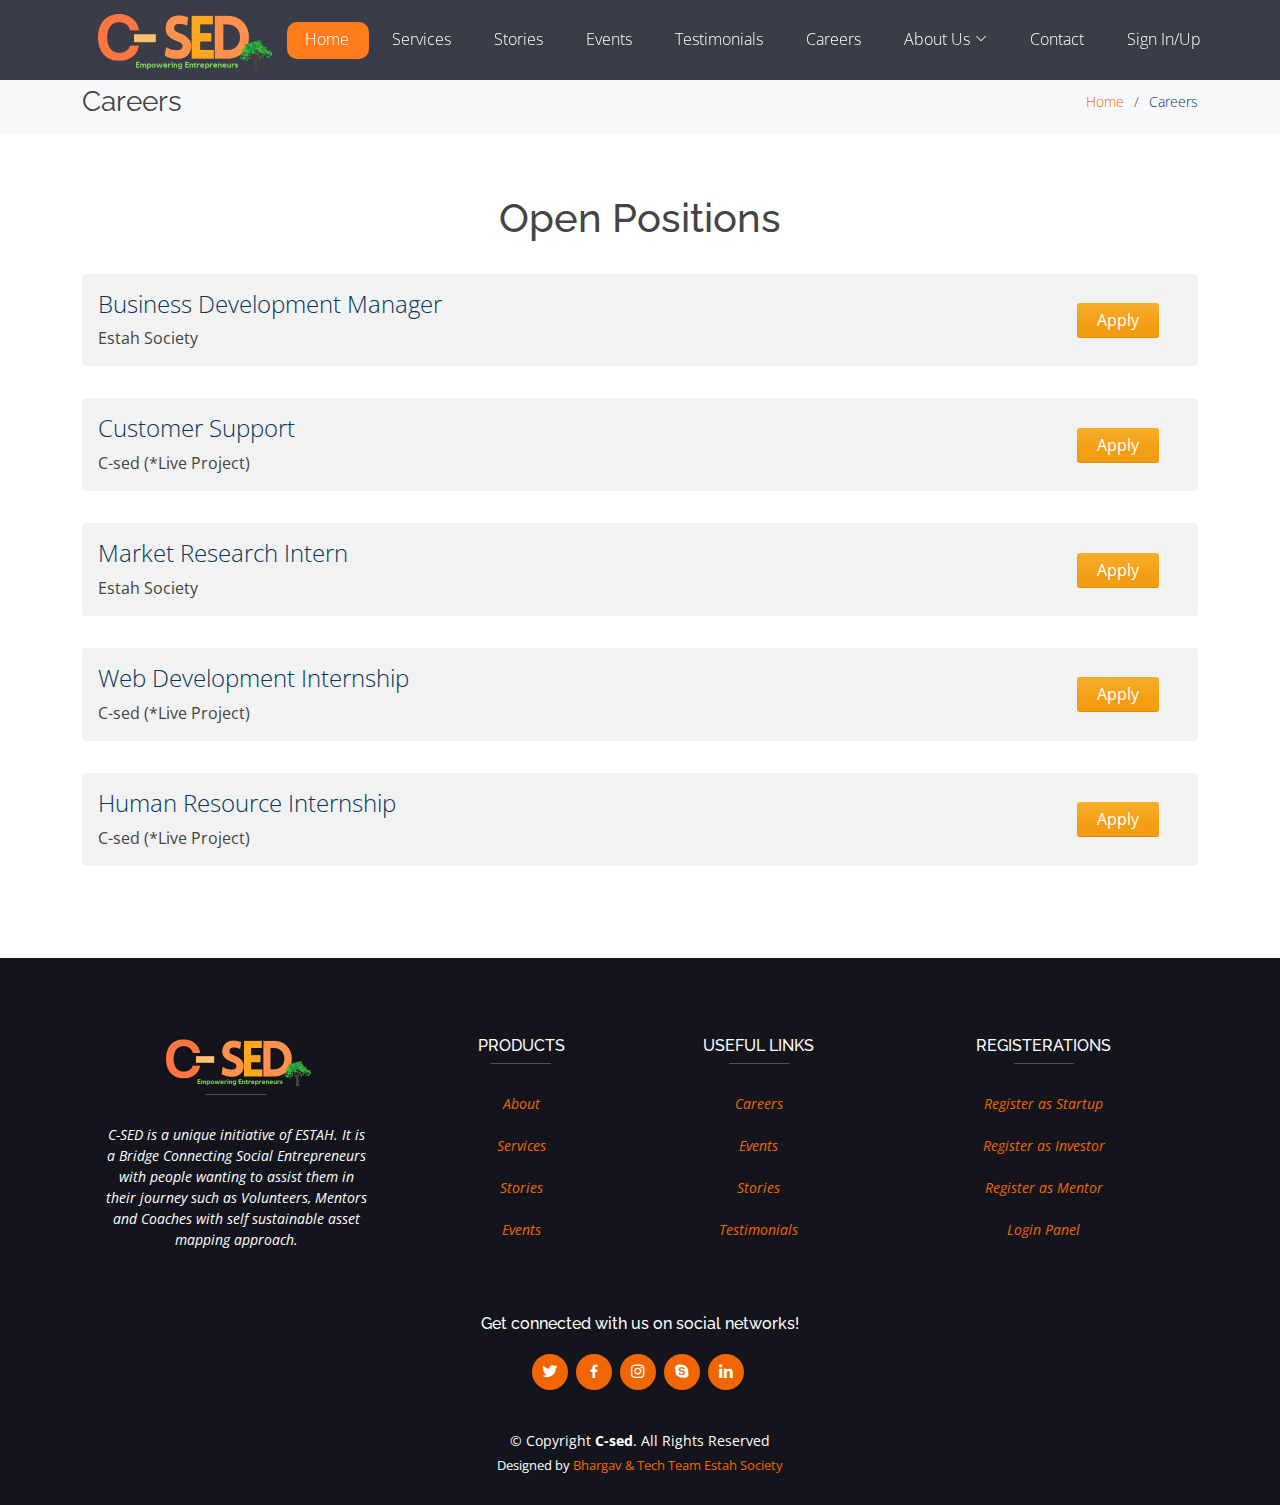
<file: Careers.html>
<!DOCTYPE html>
<html lang="en">

<head>
  <meta charset="utf-8">
  <meta content="width=device-width, initial-scale=1.0" name="viewport">

  <title>C-Sed</title>
  <meta content="" name="description">
  <meta content="" name="keywords">

  <!-- Favicons -->
  <link href="assets/img/favicon.png" rel="icon">
  <link href="assets/img/apple-touch-icon.png" rel="apple-touch-icon">

  <!-- Google Fonts -->
  <link href="https://fonts.googleapis.com/css?family=Open+Sans:300,300i,400,400i,600,600i,700,700i|Raleway:300,300i,400,400i,500,500i,600,600i,700,700i|Poppins:300,300i,400,400i,500,500i,600,600i,700,700i" rel="stylesheet">

  <!-- Vendor CSS Files -->
  <link href="assets/vendor/animate.css/animate.min.css" rel="stylesheet">
  <link href="assets/vendor/aos/aos.css" rel="stylesheet">
  <link href="assets/vendor/bootstrap/css/bootstrap.min.css" rel="stylesheet">
  <link href="assets/vendor/bootstrap-icons/bootstrap-icons.css" rel="stylesheet">
  <link href="assets/vendor/boxicons/css/boxicons.min.css" rel="stylesheet">
  <link href="assets/vendor/glightbox/css/glightbox.min.css" rel="stylesheet">
  <link href="assets/vendor/remixicon/remixicon.css" rel="stylesheet">
  <link href="assets/vendor/swiper/swiper-bundle.min.css" rel="stylesheet">

  <!-- Template Main CSS File -->
  <link href="assets/css/style.css" rel="stylesheet">

  <script src="assets/js/jssor.slider-28.1.0.min.js" type="text/javascript"></script>
  <style>
    p, h4, a, li {
  font-family: 'Open Sans',sans-serif!important;
}
.box {
background: #f2f2f2;
border-radius: 4px;
padding: 1em 1em;
margin: 2em 0!important;
text-align: left;
}


h4, li {
font-weight: 300;
color: #07355C;
display: inline-block;
vertical-align: middle;
}

.button {
font-size: 1em!important;
padding: 5px 20px!important;
text-decoration: none;
-webkit-box-shadow: #e28b00 0 1px 0;
-moz-box-shadow: #e28b00 0 1px 0;
box-shadow: #e28b00 0 1px 0;
background-color: #f6ae2b;
background-image: -webkit-gradient(linear,50% 0,50% 100%,color-stop(0%,#f6ae2b),color-stop(70%,#f39d13));
background-image: -webkit-linear-gradient(#f6ae2b,#f39d13 70%);
background-image: -moz-linear-gradient(#f6ae2b,#f39d13 70%);
background-image: -o-linear-gradient(#f6ae2b,#f39d13 70%);
background-image: linear-grad;
padding-left: 0;
padding-right: 0;
text-align: center;
-webkit-user-select: none;
-khtml-user-select: none;
-moz-user-select: none;
-o-user-select: none;
user-select: none;
-webkit-border-radius: 3px;
-moz-border-radius: 3px;
-ms-border-radius: 3px;
-o-border-radius: 3px;
border-radius: 3px;
padding: 10px 20px;
font-size: 18px;
border: none;
color: white;
display: inline-block;
vertical-align: middle;
margin-right:1em;
}

.box ul {
margin: 0;
padding: 0;
list-style-type: none;
}
 
.function
{
  display: block;
}

.box-col
{
  display: inline-block;
  vertical-align: middle;  
}

.text-right
{
  text-align:right;
}

.box-80
{
  width: 79%;
}

.box-20
{
  width: 20%;
}


  </style>
</head>

<body>

  <!-- ======= Header ======= -->
  <header id="header" class="fixed-top d-flex align-items-center  header-transparent ">
    <div class="container d-flex align-items-center justify-content-between">
      
      <div class="logo">
        <!-- <h1><a href="index.html">C-Sed</a></h1> -->
        <a href="index.html"><img src="assets/img/logo.png" ></a>
      </div>

      <nav id="navbar" class="navbar">
        <ul>
          <li><a class="nav-link scrollto active" href="#hero">Home</a></li>
          <li><a class="nav-link scrollto" href="#about2">Services</a></li>
          <li><a class="nav-link scrollto " href="Stories.html">Stories</a></li>
          <li><a class="nav-link scrollto" href="Events.html">Events</a></li>
          <li><a class="nav-link scrollto" href="Testimonials.html">Testimonials</a></li>
           <li><a class="nav-link scrollto" href="Careers.html">Careers</a></li>
          <li class="dropdown"><a href="#about"><span>About Us</span> <i class="bi bi-chevron-down"></i></a>
            <ul>
              <li><a href="#about2">About C-sed</a></li>
              <li><a href="Team.html">Our Team </a></li>
            </ul>
          </li>
          <li><a class="nav-link scrollto" href="#contact">Contact</a></li>
          <li><a class="nav-link scrollto" href="login.html">Sign In/Up</a></li>
        </ul>
        <i class="bi bi-list mobile-nav-toggle"></i>
      </nav><!-- .navbar -->

    </div>
  </header><!-- End Header -->



  <main id="main">

    <!-- ======= Breadcrumbs ======= -->
    <section class="breadcrumbs">
      <div class="container">
        <div class="d-flex justify-content-between align-items-center">
          <h2>Careers</h2>
          <ol>
            <li><a href="index.html">Home</a></li>
            <li>Careers</li>
          </ol>
        </div>
      </div>
    </section><!-- End Breadcrumbs -->

    <section class="inner-page">
      <div class="container">
        <center><h1>Open Positions</h1></center>
        <div class="box">
          <div class="box-col box-80">
             <h4>Business Development Manager</h4>
            <span class="function">Estah Society</span>
          </div>
          
          <div class="box-col box-20 text-right">
            <a class="button" href="#">Apply</a>
          </div>
        </div>
        
        <div class="box">
          <div class="box-col box-80">
             <h4>Customer Support</h4>
            <span class="function">C-sed (*Live Project)</span>
          </div>
          
          <div class="box-col box-20 text-right">
           <a class="button" href="#">Apply</a>
        </div>
        </div>

                <div class="box">
          <div class="box-col box-80">
             <h4>Market Research Intern</h4>
            <span class="function">Estah Society</span>
          </div>
          
          <div class="box-col box-20 text-right">
            <a class="button" href="#">Apply</a>
          </div>
        </div>

        <div class="box">
          <div class="box-col box-80">
             <h4>Web Development Internship</h4>
            <span class="function">C-sed (*Live Project)</span>
          </div>
          
          <div class="box-col box-20 text-right">
           <a class="button" href="#">Apply</a>
        </div>
      </div>
        <div class="box">
          <div class="box-col box-80">
             <h4>Human Resource Internship</h4>
            <span class="function">C-sed (*Live Project)</span>
          </div>
          
          <div class="box-col box-20 text-right">
           <a class="button" href="#">Apply</a>
        </div>
        </div>
        
      </div>
    </section>

  </main><!-- End #main -->






  <!-- Footer Section -->
  <footer id="footer">
    <!-- Footer Links -->
    <div class="container text-center text-md-left mt-5">
  
      <!-- Grid row -->
      <div class="row mt-3">
  
        <!-- Grid column -->
        <div class="col-md-3 col-lg-4 col-xl-3 mx-auto mb-4">
  
          <!-- Content -->
          <h6 class="text-uppercase font-weight-bold">
            <a href="index.html"><img src="assets/img/logo.png" width='150px'></a></h6>
          <hr class="deep-purple accent-2 mb-4 mt-0 d-inline-block mx-auto" style="width: 60px;">
          <p>C-SED is a unique initiative of ESTAH. It is a Bridge Connecting Social Entrepreneurs with people wanting to assist them in their journey such as Volunteers, Mentors and Coaches with self sustainable asset mapping approach.</p>
  
        </div>
        <!-- Grid column -->
  
        <!-- Grid column -->
        <div class="col-md-2 col-lg-2 col-xl-2 mx-auto mb-4">
  
          <!-- Links -->
          <h6 class="text-uppercase font-weight-bold">Products</h6>
          <hr class="deep-purple accent-2 mb-4 mt-0 d-inline-block mx-auto" style="width: 60px;">
          <p>
            <a href="#!">About</a>
            <br><br>
            <a href="#!">Services</a>
            <br><br>
            <a href="#!">Stories</a>
            <br><br>
            <a href="#!">Events</a>
          </p>
  
        </div>
        <!-- Grid column -->
  
        <!-- Grid column -->
        <div class="col-md-3 col-lg-2 col-xl-2 mx-auto mb-4">
  
          <!-- Links -->
          <h6 class="text-uppercase font-weight-bold">Useful links</h6>
          <hr class="deep-purple accent-2 mb-4 mt-0 d-inline-block mx-auto" style="width: 60px;">
          <p>
            <a href="Careers.html">Careers</a>
            <br><br>
            <a href="Events.html">Events</a>
            <br><br>
            <a href="Stories.html">Stories</a>
            <br><br>
            <a href="Testimonials.html">Testimonials</a>
          </p>
  
        </div>
        <!-- Grid column -->
  
        <!-- Grid column -->
        <div class="col-md-4 col-lg-3 col-xl-3 mx-auto mb-md-0 mb-4">
  
          <!-- Links -->
          <h6 class="text-uppercase font-weight-bold">Registerations</h6>
          <hr class="deep-purple accent-2 mb-4 mt-0 d-inline-block mx-auto" style="width: 60px;">
          <p>
            <a href="Startup.html">Register as Startup</a>
            <br><br>
            <a href="Investor.html">Register as Investor</a>
            <br><br>
            <a href="Mentor.html">Register as Mentor</a>
            <br><br>
            <a href="login.html">Login Panel</a>
          </p>
        </div>
        <!-- Grid column -->
      </div>
      <!-- Grid row -->
    </div>
    <!-- Footer Links -->
  
    <div style="align-items-center">
  
      <h6 class="mb-0" st>Get connected with us on social networks!</h6> <br>
      <div class="social-links">
        <a href="#" class="twitter"><i class="bx bxl-twitter"></i></a>
        <a href="#" class="facebook"><i class="bx bxl-facebook"></i></a>
        <a href="#" class="instagram"><i class="bx bxl-instagram"></i></a>
        <a href="#" class="google-plus"><i class="bx bxl-skype"></i></a>
        <a href="#" class="linkedin"><i class="bx bxl-linkedin"></i></a>
      </div>
  </div>
    <!-- Copyright -->
    <div class="copyright">
      &copy; Copyright <strong><span>C-sed</span></strong>. All Rights Reserved
    </div>
    <div class="credits">
      Designed by <a href="#">Bhargav & Tech Team Estah Society </a>
    </div>
  </div>
    <!-- Copyright -->
  </footer>
  <!-- Footer -->
    <!-- End Footer -->
  
    <a href="#" class="back-to-top d-flex align-items-center justify-content-center"><i class="bi bi-arrow-up-short"></i></a>
  
    <!-- Vendor JS Files -->
    <script src="assets/vendor/aos/aos.js"></script>
    <script src="assets/vendor/bootstrap/js/bootstrap.bundle.min.js"></script>
    <script src="assets/vendor/glightbox/js/glightbox.min.js"></script>
    <script src="assets/vendor/isotope-layout/isotope.pkgd.min.js"></script>
    <script src="assets/vendor/php-email-form/validate.js"></script>
    <script src="assets/vendor/swiper/swiper-bundle.min.js"></script>
  
    <!-- Template Main JS File -->
    <script src="assets/js/main.js"></script>
  
  </body>
  
  </html>
</file>
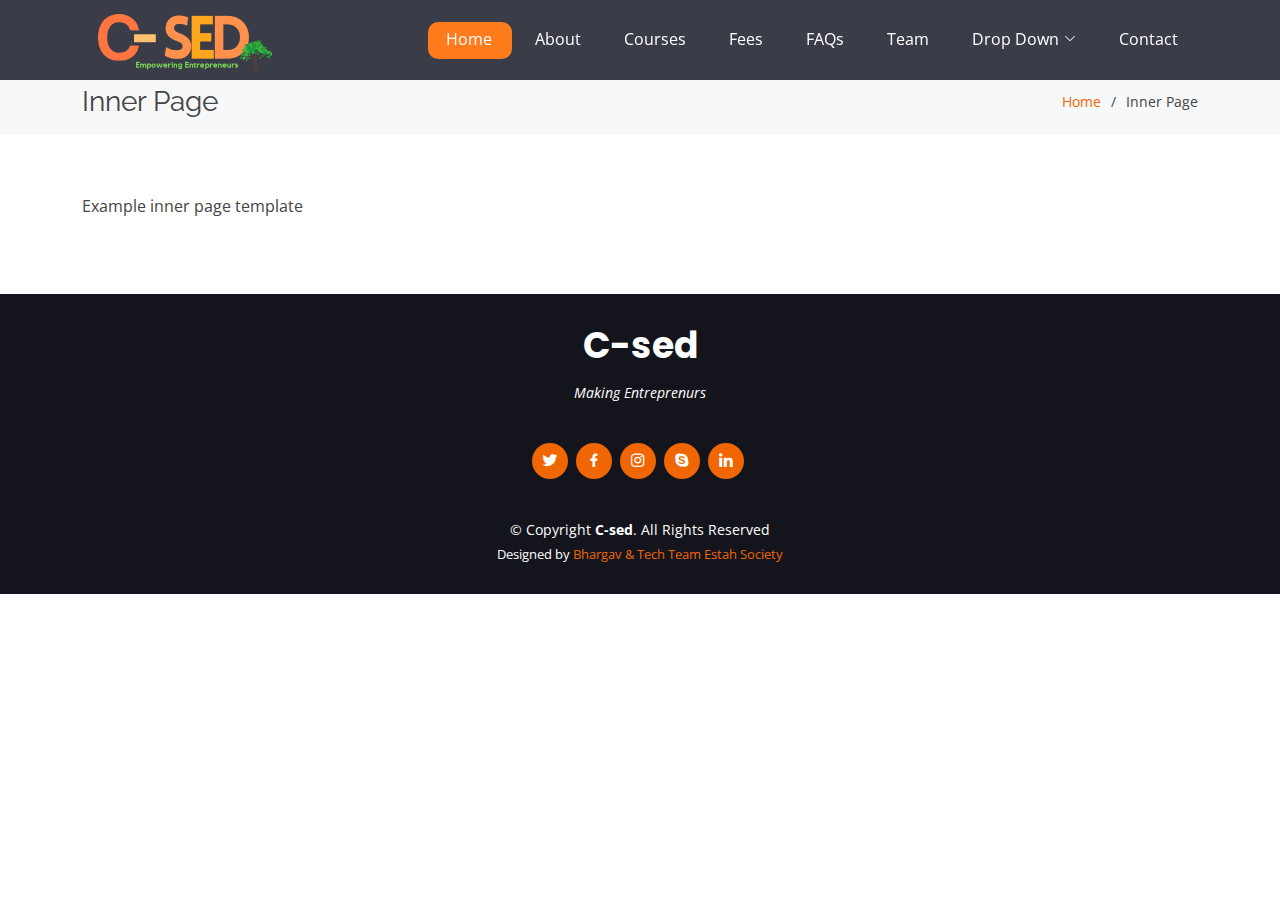
<file: inner-page.html>
<!DOCTYPE html>
<html lang="en">

<head>
  <meta charset="utf-8">
  <meta content="width=device-width, initial-scale=1.0" name="viewport">

  <title>C-Sed</title>
  <meta content="" name="description">
  <meta content="" name="keywords">

  <!-- Favicons -->
  <link href="assets/img/favicon.png" rel="icon">
  <link href="assets/img/apple-touch-icon.png" rel="apple-touch-icon">

  <!-- Google Fonts -->
  <link href="https://fonts.googleapis.com/css?family=Open+Sans:300,300i,400,400i,600,600i,700,700i|Raleway:300,300i,400,400i,500,500i,600,600i,700,700i|Poppins:300,300i,400,400i,500,500i,600,600i,700,700i" rel="stylesheet">

  <!-- Vendor CSS Files -->
  <link href="assets/vendor/animate.css/animate.min.css" rel="stylesheet">
  <link href="assets/vendor/aos/aos.css" rel="stylesheet">
  <link href="assets/vendor/bootstrap/css/bootstrap.min.css" rel="stylesheet">
  <link href="assets/vendor/bootstrap-icons/bootstrap-icons.css" rel="stylesheet">
  <link href="assets/vendor/boxicons/css/boxicons.min.css" rel="stylesheet">
  <link href="assets/vendor/glightbox/css/glightbox.min.css" rel="stylesheet">
  <link href="assets/vendor/remixicon/remixicon.css" rel="stylesheet">
  <link href="assets/vendor/swiper/swiper-bundle.min.css" rel="stylesheet">

  <!-- Template Main CSS File -->
  <link href="assets/css/style.css" rel="stylesheet">

</head>

<body>

   <!-- ======= Header ======= -->
  <header id="header" class="fixed-top d-flex align-items-center  header-transparent ">
    <div class="container d-flex align-items-center justify-content-between">

      <div class="logo">
        <!-- <h1><a href="index.html">C-Sed</a></h1> -->
        <a href="index.html"><img src="assets/img/logo.png" ></a>
      </div>

      <nav id="navbar" class="navbar">
        <ul>
          <li><a class="nav-link scrollto active" href="#hero">Home</a></li>
          <li><a class="nav-link scrollto" href="#about">About</a></li>
          <li><a class="nav-link scrollto" href="#services">Courses</a></li>
          <li><a class="nav-link scrollto " href="#portfolio">Fees</a></li>
          <li><a class="nav-link scrollto" href="#pricing">FAQs</a></li>
          <li><a class="nav-link scrollto" href="#team">Team</a></li>
          <li class="dropdown"><a href="#"><span>Drop Down</span> <i class="bi bi-chevron-down"></i></a>
            <ul>
              <li><a href="#">Drop Down 1</a></li>
              <li class="dropdown"><a href="#"><span>Deep Drop Down</span> <i class="bi bi-chevron-right"></i></a>
                <ul>
                  <li><a href="#">Deep Drop Down 1</a></li>
                  <li><a href="#">Deep Drop Down 2</a></li>
                  <li><a href="#">Deep Drop Down 3</a></li>
                  <li><a href="#">Deep Drop Down 4</a></li>
                  <li><a href="#">Deep Drop Down 5</a></li>
                </ul>
              </li>
              <li><a href="#">Drop Down 2</a></li>
              <li><a href="#">Drop Down 3</a></li>
              <li><a href="#">Drop Down 4</a></li>
            </ul>
          </li>
          <li><a class="nav-link scrollto" href="#contact">Contact</a></li>
        </ul>
        <i class="bi bi-list mobile-nav-toggle"></i>
      </nav><!-- .navbar -->

    </div>
  </header><!-- End Header -->

  <main id="main">

    <!-- ======= Breadcrumbs ======= -->
    <section class="breadcrumbs">
      <div class="container">

        <div class="d-flex justify-content-between align-items-center">
          <h2>Inner Page</h2>
          <ol>
            <li><a href="index.html">Home</a></li>
            <li>Inner Page</li>
          </ol>
        </div>

      </div>
    </section><!-- End Breadcrumbs -->

    <section class="inner-page">
      <div class="container">
        <p>
          Example inner page template
        </p>
      </div>
    </section>

  </main><!-- End #main -->

  <!-- ======= Footer ======= -->
  <footer id="footer">
    <div class="container">
      <h3>C-sed</h3>
      <p>Making Entreprenurs </p>
      <div class="social-links">
        <a href="#" class="twitter"><i class="bx bxl-twitter"></i></a>
        <a href="#" class="facebook"><i class="bx bxl-facebook"></i></a>
        <a href="#" class="instagram"><i class="bx bxl-instagram"></i></a>
        <a href="#" class="google-plus"><i class="bx bxl-skype"></i></a>
        <a href="#" class="linkedin"><i class="bx bxl-linkedin"></i></a>
      </div>
      <div class="copyright">
        &copy; Copyright <strong><span>C-sed</span></strong>. All Rights Reserved
      </div>
      <div class="credits">
        Designed by <a href="#">Bhargav & Tech Team Estah Society </a>
      </div>
    </div>
  </footer><!-- End Footer -->

  <a href="#" class="back-to-top d-flex align-items-center justify-content-center"><i class="bi bi-arrow-up-short"></i></a>

  <!-- Vendor JS Files -->
  <script src="assets/vendor/aos/aos.js"></script>
  <script src="assets/vendor/bootstrap/js/bootstrap.bundle.min.js"></script>
  <script src="assets/vendor/glightbox/js/glightbox.min.js"></script>
  <script src="assets/vendor/isotope-layout/isotope.pkgd.min.js"></script>
  <script src="assets/vendor/php-email-form/validate.js"></script>
  <script src="assets/vendor/swiper/swiper-bundle.min.js"></script>

  <!-- Template Main JS File -->
  <script src="assets/js/main.js"></script>

</body>

</html>
</file>
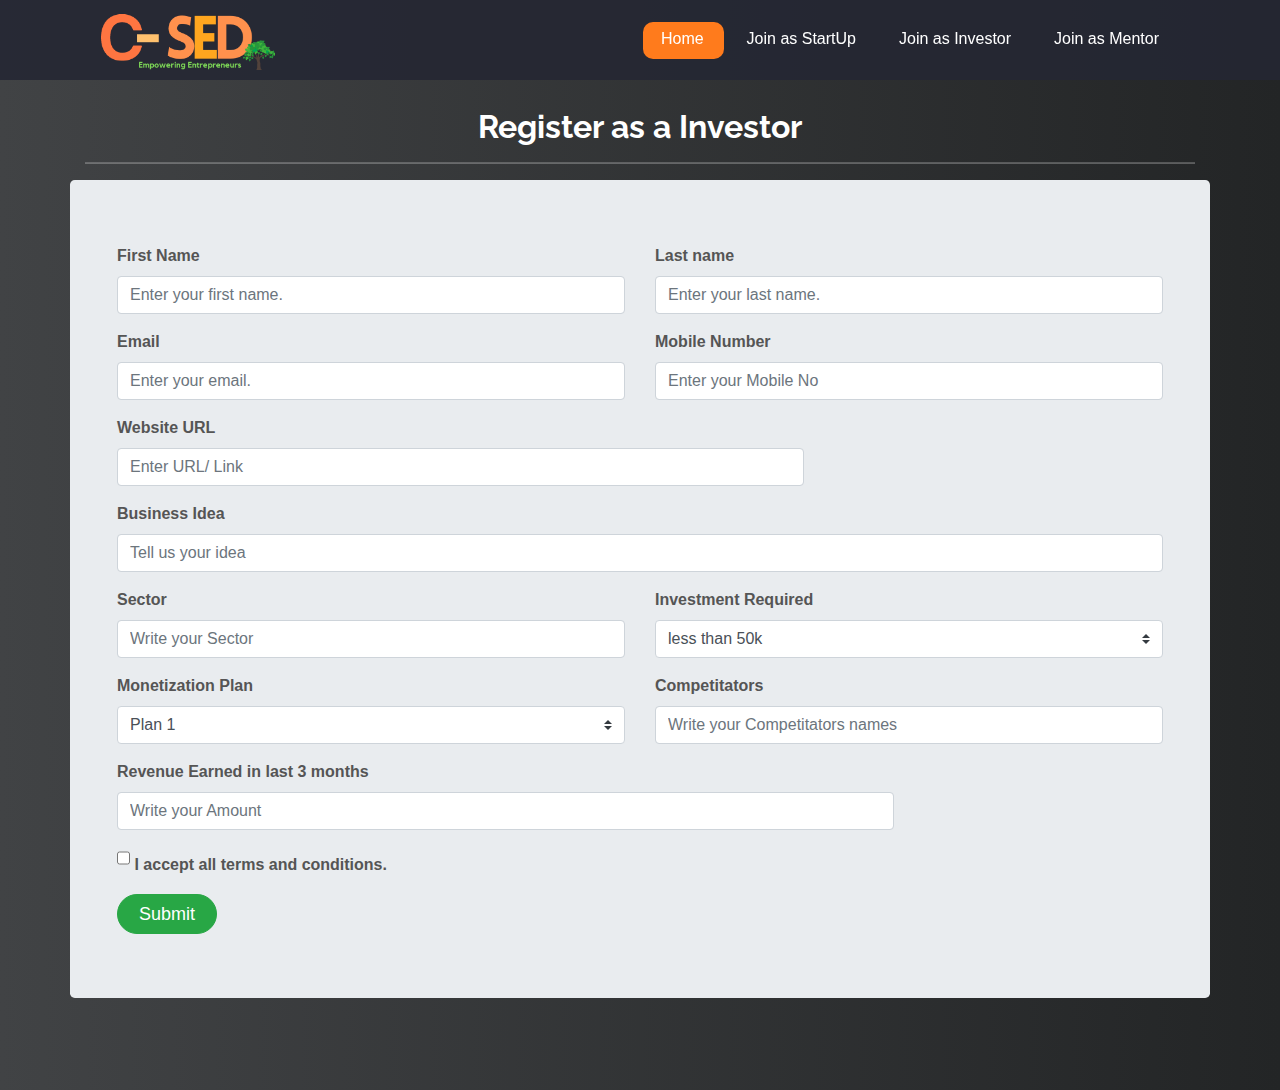
<file: Investor.html>
<!DOCTYPE html>
<html lang="en">

<head>
  <meta charset="utf-8">
  <meta content="width=device-width, initial-scale=1.0" name="viewport">

  <title>Investor Registration</title>
  <meta content="" name="description">
  <meta content="" name="keywords">

  <!-- Favicons -->
  <link href="assets/img/favicon.png" rel="icon">
  <link href="assets/img/apple-touch-icon.png" rel="apple-touch-icon">

  <!-- Google Fonts -->
  <link href="https://fonts.googleapis.com/css?family=Open+Sans:300,300i,400,400i,600,600i,700,700i|Raleway:300,300i,400,400i,500,500i,600,600i,700,700i|Poppins:300,300i,400,400i,500,500i,600,600i,700,700i" rel="stylesheet">

  <!-- Vendor CSS Files -->
  <link href="assets/vendor/animate.css/animate.min.css" rel="stylesheet">
  <link href="assets/vendor/aos/aos.css" rel="stylesheet">
  <link href="assets/vendor/bootstrap/css/bootstrap.min.css" rel="stylesheet">
  <link href="assets/vendor/bootstrap-icons/bootstrap-icons.css" rel="stylesheet">
  <link href="assets/vendor/boxicons/css/boxicons.min.css" rel="stylesheet">
  <link href="assets/vendor/glightbox/css/glightbox.min.css" rel="stylesheet">
  <link href="assets/vendor/remixicon/remixicon.css" rel="stylesheet">
  <link href="assets/vendor/swiper/swiper-bundle.min.css" rel="stylesheet">

  <!-- Template Main CSS File -->
  <link href="assets/css/style.css" rel="stylesheet">

  <script src="assets/js/jssor.slider-28.1.0.min.js" type="text/javascript"></script>


  <script src="assets/vendor/bootstrap/js/bootstrap.min.js" type="text/javascript"></script>
  <script src="assets/vendor/jquery/jquery-3.6.0.min.js"></script>

  <link rel="stylesheet" type="text/css" href="https://stackpath.bootstrapcdn.com/bootstrap/4.3.1/css/bootstrap.min.css" integrity="sha384-ggOyR0iXCbMQv3Xipma34MD+dH/1fQ784/j6cY/iJTQUOhcWr7x9JvoRxT2MZw1T" crossorigin="anonymous">
  <link rel="stylesheet" type="text/css" href="https://codepen.io/skjha5993/pen/bXqWpR.css">

  <style type="text/css">
      label {
    font-weight: 600;
    color: #555;
}
.btn{
    width: 100px;
    height: 40px;
    font-size: 18px;
    border-radius: 25px;
}
body {
  background: background: #232526;  /* fallback for old browsers */
background: -webkit-linear-gradient(to right, #414345, #232526);  /* Chrome 10-25, Safari 5.1-6 */
background: linear-gradient(to right, #414345, #232526); /* W3C, IE 10+/ Edge, Firefox 16+, Chrome 26+, Opera 12+, Safari 7+ */
;
}
  </style>
<body>

<header id="header" class="fixed-top d-flex align-items-center  header-transparent ">
    <div class="container d-flex align-items-center justify-content-between">
      
      <div class="logo">
        <!-- <h1><a href="index.html">C-Sed</a></h1> -->
        <a href="index.html"><img src="assets/img/logo.png" ></a>
      </div>

      <nav id="navbar" class="navbar">
        <ul>
          <li><a class="nav-link scrollto active" href="index.html">Home</a></li>
          <li><a class="nav-link scrollto" href="Startup.html">Join as StartUp</a></li>
          <li><a class="nav-link scrollto " href="Investor.html">Join as Investor</a></li>
          <li><a class="nav-link scrollto" href="Mentor.html">Join as Mentor</a></li>
        </ul>
        <i class="bi bi-list mobile-nav-toggle"></i>
      </nav><!-- .navbar -->

    </div>
  </header><!-- End Header -->
  <section id="" class="">
      <div class="container">
        <form>
            <div>
                <br><br>
            <h2 class="text-center" style="color: white"><b>Register as a Investor</b></h2>
            <hr style="color: white">
            </div>
        <div class="row jumbotron">
            <div class="col-sm-6 form-group">
                <label for="name-f">First Name</label>
                <input type="text" class="form-control" name="fname" id="name-f" placeholder="Enter your first name." required>
            </div>
            <div class="col-sm-6 form-group">
                <label for="name-l">Last name</label>
                <input type="text" class="form-control" name="lname" id="name-l" placeholder="Enter your last name." required>
            </div>
            <div class="col-sm-6 form-group">
                <label for="email">Email</label>
                <input type="email" class="form-control" name="email" id="email" placeholder="Enter your email." required>
            </div>
            <div class="col-sm-6 form-group">
                <label for="address-1">Mobile Number</label>
                <input type="mobile" class="form-control" name="mobile" id="mobile" placeholder="Enter your Mobile No" required>
            </div>
            <div class="col-sm-8 form-group">
                <label for="address-2">Website URL</label>
                <input type="address" class="form-control" name="address" id="address-2" placeholder="Enter URL/ Link " required>
            </div>
            <div class="col-sm-12 form-group">
                <label for="State">Business Idea</label>
                <input type="address" class="form-control" name="State" id="State" placeholder="Tell us your idea" required>
            </div>
            <div class="col-sm-6 form-group">
                <label for="zip">Sector</label>
                <input type="zip" class="form-control" name="Zip" id="zip" placeholder="Write your Sector" required>
            </div>
            <div class="col-sm-6 form-group">
                <label for="Country">Investment Required</label>
                <select class="form-control custom-select browser-default">
                    <option value="less than 50k">less than 50k</option>
<option value="less than 1Lakhs">less than 1Lakhs</option>
<option value="1 Lakhs - 5 Lakhs">1 Lakhs - 5 Lakhs</option>
<option value="5 Lakhs - 10 Lakhs">5 Lakhs - 10 Lakhs</option>
<option value="More than 10 Lakhs">More than 10 Lakhs</option>
                </select>
            </div>
            <div class="col-sm-6 form-group">
                <label for="sex">Monetization Plan</label>
                <select id="sex" class="form-control browser-default custom-select">
                <option value="male">Plan 1</option>
                <option value="female">Plan 2</option>
                <option value="unspesified">Unspecified</option>
            </select>
            </div>
            <div class="col-sm-6 form-group">
                <label for="zip">Competitators</label>
                <input type="zip" class="form-control" name="Zip" id="zip" placeholder="Write your Competitators names" required>
            </div>
            <div class="col-sm-9 form-group">
                <label for="zip">Revenue Earned in last 3 months</label>
                <input type="zip" class="form-control" name="Zip" id="zip" placeholder="Write your Amount" required>
            </div>
            <div class="col-sm-12">
                <input type="checkbox" class="form-check d-inline" id="chb" required><label for="chb" class="form-check-label">&nbsp;I accept all terms and conditions.
                </label>
            </div>
            <br><br>
            <div class="col-sm-12 form-group mb-0">
               <button class="btn btn-success float-left">Submit</button>
            </div>
            
        </div>
        </form>
    </div>
</section>

</body>
</html>

</body>
</html>
</file>
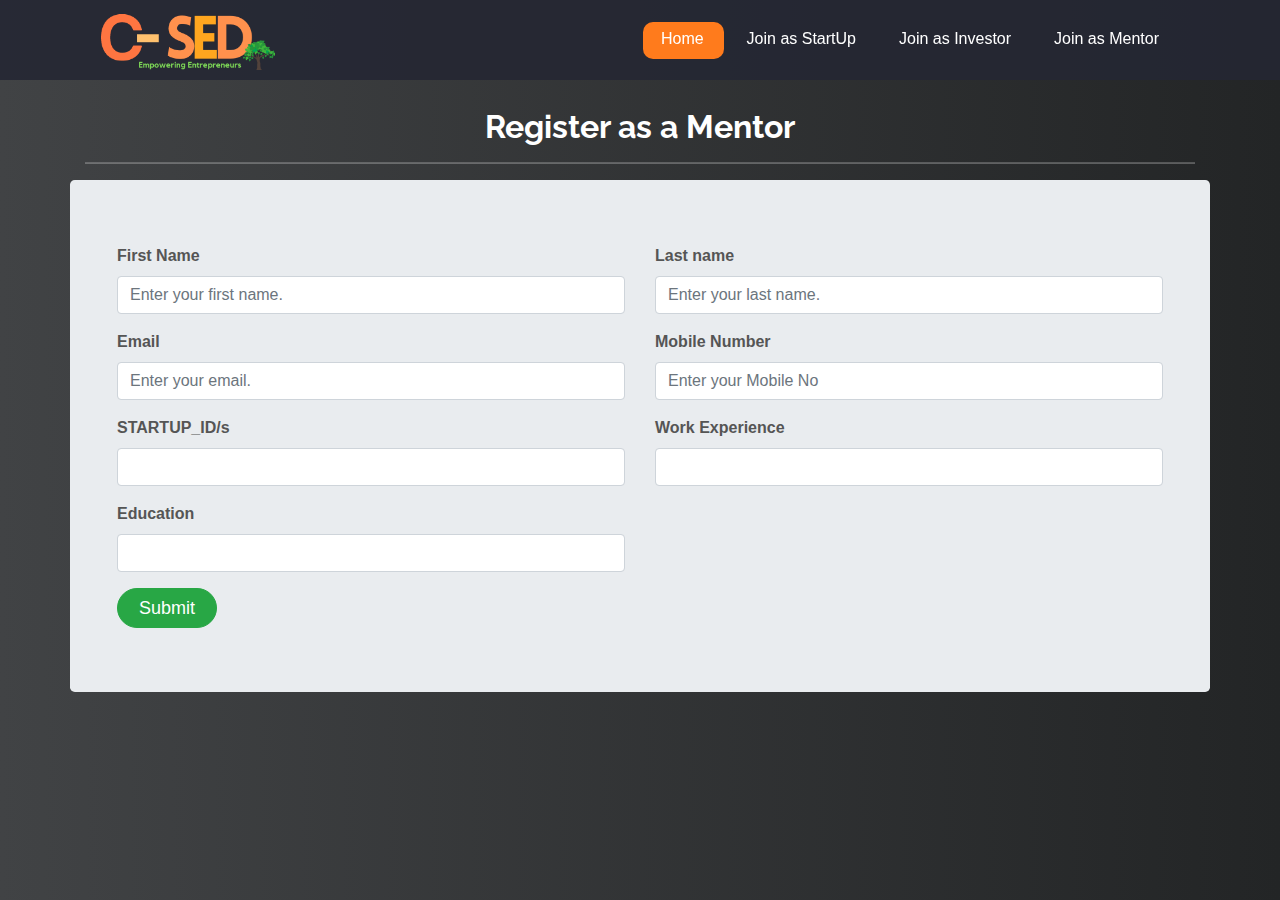
<file: Mentor.html>
<!DOCTYPE html>
<html lang="en">

<head>
  <meta charset="utf-8">
  <meta content="width=device-width, initial-scale=1.0" name="viewport">

  <title>Mentor Registration</title>
  <meta content="" name="description">
  <meta content="" name="keywords">

  <!-- Favicons -->
  <link href="assets/img/favicon.png" rel="icon">
  <link href="assets/img/apple-touch-icon.png" rel="apple-touch-icon">

  <!-- Google Fonts -->
  <link href="https://fonts.googleapis.com/css?family=Open+Sans:300,300i,400,400i,600,600i,700,700i|Raleway:300,300i,400,400i,500,500i,600,600i,700,700i|Poppins:300,300i,400,400i,500,500i,600,600i,700,700i" rel="stylesheet">

  <!-- Vendor CSS Files -->
  <link href="assets/vendor/animate.css/animate.min.css" rel="stylesheet">
  <link href="assets/vendor/aos/aos.css" rel="stylesheet">
  <link href="assets/vendor/bootstrap/css/bootstrap.min.css" rel="stylesheet">
  <link href="assets/vendor/bootstrap-icons/bootstrap-icons.css" rel="stylesheet">
  <link href="assets/vendor/boxicons/css/boxicons.min.css" rel="stylesheet">
  <link href="assets/vendor/glightbox/css/glightbox.min.css" rel="stylesheet">
  <link href="assets/vendor/remixicon/remixicon.css" rel="stylesheet">
  <link href="assets/vendor/swiper/swiper-bundle.min.css" rel="stylesheet">

  <!-- Template Main CSS File -->
  <link href="assets/css/style.css" rel="stylesheet">

  <script src="assets/js/jssor.slider-28.1.0.min.js" type="text/javascript"></script>


  <script src="assets/vendor/bootstrap/js/bootstrap.min.js" type="text/javascript"></script>
  <script src="assets/vendor/jquery/jquery-3.6.0.min.js"></script>

  <link rel="stylesheet" type="text/css" href="https://stackpath.bootstrapcdn.com/bootstrap/4.3.1/css/bootstrap.min.css" integrity="sha384-ggOyR0iXCbMQv3Xipma34MD+dH/1fQ784/j6cY/iJTQUOhcWr7x9JvoRxT2MZw1T" crossorigin="anonymous">
  <link rel="stylesheet" type="text/css" href="https://codepen.io/skjha5993/pen/bXqWpR.css">

  <style type="text/css">
      label {
    font-weight: 600;
    color: #555;
}
.btn{
    width: 100px;
    height: 40px;
    font-size: 18px;
    border-radius: 25px;
}
body {
  background: background: #232526;  /* fallback for old browsers */
background: -webkit-linear-gradient(to right, #414345, #232526);  /* Chrome 10-25, Safari 5.1-6 */
background: linear-gradient(to right, #414345, #232526); /* W3C, IE 10+/ Edge, Firefox 16+, Chrome 26+, Opera 12+, Safari 7+ */
;
}
  </style>
<body>

<header id="header" class="fixed-top d-flex align-items-center  header-transparent ">
    <div class="container d-flex align-items-center justify-content-between">
      
      <div class="logo">
        <!-- <h1><a href="index.html">C-Sed</a></h1> -->
        <a href="index.html"><img src="assets/img/logo.png" ></a>
      </div>

      <nav id="navbar" class="navbar">
        <ul>
          <li><a class="nav-link scrollto active" href="index.html">Home</a></li>
          <li><a class="nav-link scrollto" href="Startup.html">Join as StartUp</a></li>
          <li><a class="nav-link scrollto " href="Investor.html">Join as Investor</a></li>
          <li><a class="nav-link scrollto" href="Mentor.html">Join as Mentor</a></li>
        </ul>
        <i class="bi bi-list mobile-nav-toggle"></i>
      </nav><!-- .navbar -->

    </div>
  </header><!-- End Header -->
  <section id="" class="">
      <div class="container">
        <form>
            <div>
                <br><br>
            <h2 class="text-center" style="color: white"><b>Register as a Mentor</b></h2>
            <hr style="color: white">
            </div>
        <div class="row jumbotron">
            <div class="col-sm-6 form-group">
                <label for="name-f">First Name</label>
                <input type="text" class="form-control" name="fname" id="name-f" placeholder="Enter your first name." required>
            </div>
            <div class="col-sm-6 form-group">
                <label for="name-l">Last name</label>
                <input type="text" class="form-control" name="lname" id="name-l" placeholder="Enter your last name." required>
            </div>
            <div class="col-sm-6 form-group">
                <label for="email">Email</label>
                <input type="email" class="form-control" name="email" id="email" placeholder="Enter your email." required>
            </div>
            <div class="col-sm-6 form-group">
                <label for="address-1">Mobile Number</label>
                <input type="mobile" class="form-control" name="mobile" id="mobile" placeholder="Enter your Mobile No" required>
            </div>
            <br><br>
            <div class="col-sm-6 form-group">
                <label for="name-l">STARTUP_ID/s</label>
                <input type="text" class="form-control" name="lname" id="name-l" placeholder="" required>
            </div>
            <div class="col-sm-6 form-group">
                <label for="name-l">Work Experience</label>
                <input type="text" class="form-control" name="lname" id="name-l" placeholder="" required>
            </div>
            <div class="col-sm-6 form-group">
                <label for="name-l">Education</label>
                <input type="text" class="form-control" name="lname" id="name-l" placeholder="" required>
            </div>
            <div class="col-sm-12 form-group mb-0">
               <button class="btn btn-success float-left">Submit</button>
            </div>
            
        </div>
        </form>
    </div>
</section>

</body>
</html>

</body>
</html>
</file>
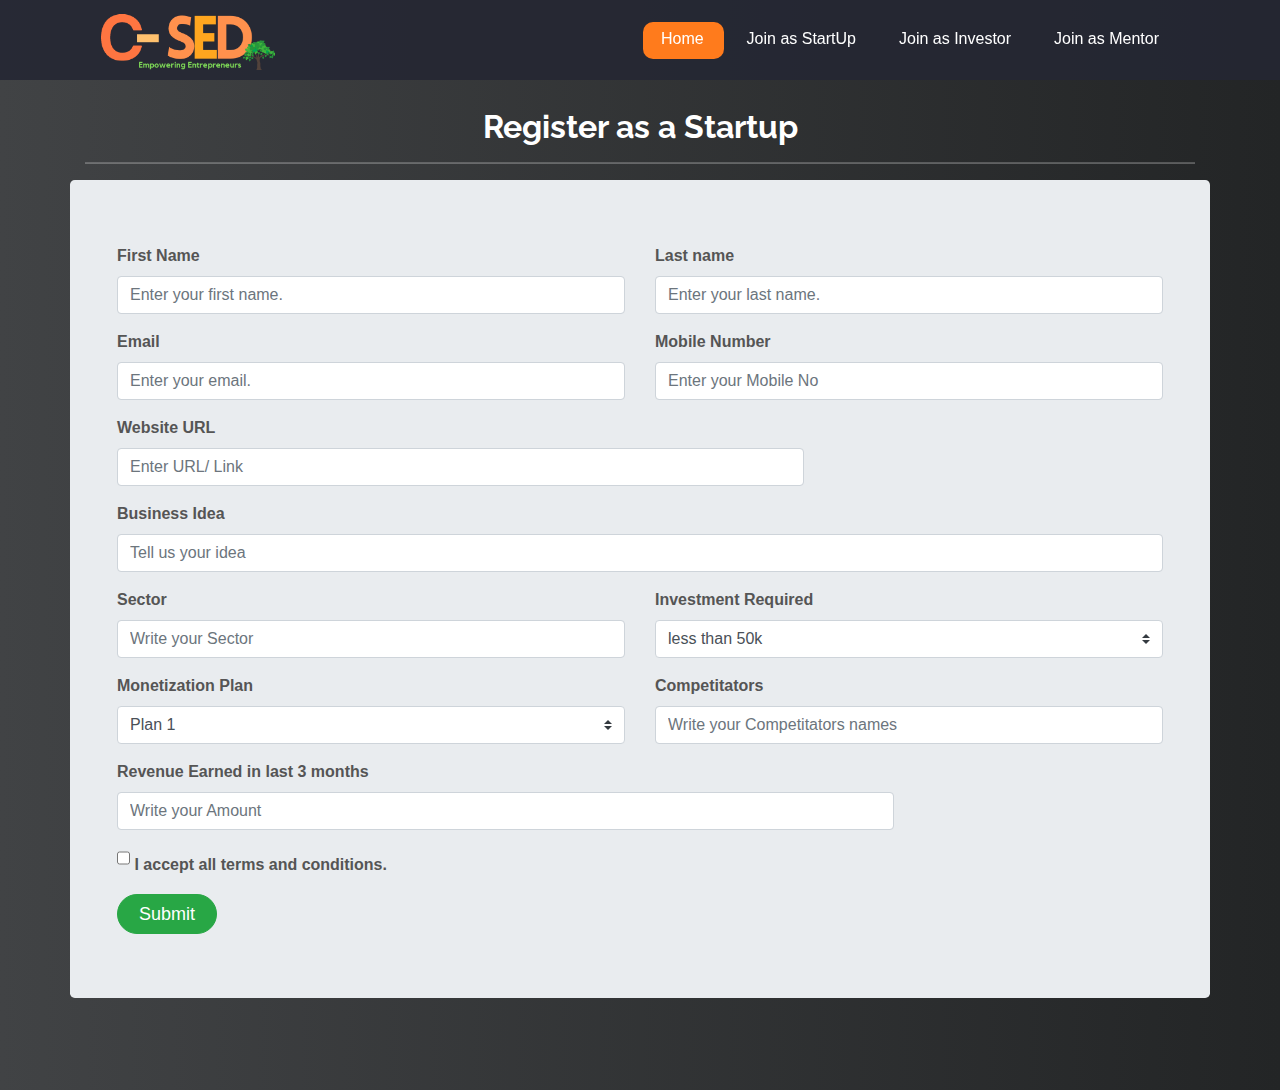
<file: Startup.html>
<!DOCTYPE html>
<html lang="en">

<head>
  <meta charset="utf-8">
  <meta content="width=device-width, initial-scale=1.0" name="viewport">

  <title>StartUp Registration</title>
  <meta content="" name="description">
  <meta content="" name="keywords">

  <!-- Favicons -->
  <link href="assets/img/favicon.png" rel="icon">
  <link href="assets/img/apple-touch-icon.png" rel="apple-touch-icon">

  <!-- Google Fonts -->
  <link href="https://fonts.googleapis.com/css?family=Open+Sans:300,300i,400,400i,600,600i,700,700i|Raleway:300,300i,400,400i,500,500i,600,600i,700,700i|Poppins:300,300i,400,400i,500,500i,600,600i,700,700i" rel="stylesheet">

  <!-- Vendor CSS Files -->
  <link href="assets/vendor/animate.css/animate.min.css" rel="stylesheet">
  <link href="assets/vendor/aos/aos.css" rel="stylesheet">
  <link href="assets/vendor/bootstrap/css/bootstrap.min.css" rel="stylesheet">
  <link href="assets/vendor/bootstrap-icons/bootstrap-icons.css" rel="stylesheet">
  <link href="assets/vendor/boxicons/css/boxicons.min.css" rel="stylesheet">
  <link href="assets/vendor/glightbox/css/glightbox.min.css" rel="stylesheet">
  <link href="assets/vendor/remixicon/remixicon.css" rel="stylesheet">
  <link href="assets/vendor/swiper/swiper-bundle.min.css" rel="stylesheet">

  <!-- Template Main CSS File -->
  <link href="assets/css/style.css" rel="stylesheet">

  <script src="assets/js/jssor.slider-28.1.0.min.js" type="text/javascript"></script>


  <script src="assets/vendor/bootstrap/js/bootstrap.min.js" type="text/javascript"></script>
  <script src="assets/vendor/jquery/jquery-3.6.0.min.js"></script>

  <link rel="stylesheet" type="text/css" href="https://stackpath.bootstrapcdn.com/bootstrap/4.3.1/css/bootstrap.min.css" integrity="sha384-ggOyR0iXCbMQv3Xipma34MD+dH/1fQ784/j6cY/iJTQUOhcWr7x9JvoRxT2MZw1T" crossorigin="anonymous">
  <link rel="stylesheet" type="text/css" href="https://codepen.io/skjha5993/pen/bXqWpR.css">

  <style type="text/css">
      label {
    font-weight: 600;
    color: #555;
}
.btn{
    width: 100px;
    height: 40px;
    font-size: 18px;
    border-radius: 25px;
}
body {
  background: background: #232526;  /* fallback for old browsers */
background: -webkit-linear-gradient(to right, #414345, #232526);  /* Chrome 10-25, Safari 5.1-6 */
background: linear-gradient(to right, #414345, #232526); /* W3C, IE 10+/ Edge, Firefox 16+, Chrome 26+, Opera 12+, Safari 7+ */
;
}
  </style>
<body>

<header id="header" class="fixed-top d-flex align-items-center  header-transparent ">
    <div class="container d-flex align-items-center justify-content-between">
      
      <div class="logo">
        <!-- <h1><a href="index.html">C-Sed</a></h1> -->
        <a href="index.html"><img src="assets/img/logo.png" ></a>
      </div>

      <nav id="navbar" class="navbar">
        <ul>
          <li><a class="nav-link scrollto active" href="index.html">Home</a></li>
          <li><a class="nav-link scrollto" href="Startup.html">Join as StartUp</a></li>
          <li><a class="nav-link scrollto " href="Investor.html">Join as Investor</a></li>
          <li><a class="nav-link scrollto" href="Mentor.html">Join as Mentor</a></li>
        </ul>
        <i class="bi bi-list mobile-nav-toggle"></i>
      </nav><!-- .navbar -->

    </div>
  </header><!-- End Header -->
  <section id="" class="">
      <div class="container">
        <form>
            <div>
                <br><br>
            <h2 class="text-center" style="color: white"><b>Register as a Startup</b></h2>
            <hr style="color: white">
            </div>
        <div class="row jumbotron">
            <div class="col-sm-6 form-group">
                <label for="name-f">First Name</label>
                <input type="text" class="form-control" name="fname" id="name-f" placeholder="Enter your first name." required>
            </div>
            <div class="col-sm-6 form-group">
                <label for="name-l">Last name</label>
                <input type="text" class="form-control" name="lname" id="name-l" placeholder="Enter your last name." required>
            </div>
            <div class="col-sm-6 form-group">
                <label for="email">Email</label>
                <input type="email" class="form-control" name="email" id="email" placeholder="Enter your email." required>
            </div>
            <div class="col-sm-6 form-group">
                <label for="address-1">Mobile Number</label>
                <input type="mobile" class="form-control" name="mobile" id="mobile" placeholder="Enter your Mobile No" required>
            </div>
            <div class="col-sm-8 form-group">
                <label for="address-2">Website URL</label>
                <input type="address" class="form-control" name="address" id="address-2" placeholder="Enter URL/ Link " required>
            </div>
            <div class="col-sm-12 form-group">
                <label for="State">Business Idea</label>
                <input type="address" class="form-control" name="State" id="State" placeholder="Tell us your idea" required>
            </div>
            <div class="col-sm-6 form-group">
                <label for="zip">Sector</label>
                <input type="zip" class="form-control" name="Zip" id="zip" placeholder="Write your Sector" required>
            </div>
            <div class="col-sm-6 form-group">
                <label for="Country">Investment Required</label>
                <select class="form-control custom-select browser-default">
                    <option value="less than 50k">less than 50k</option>
<option value="less than 1Lakhs">less than 1Lakhs</option>
<option value="1 Lakhs - 5 Lakhs">1 Lakhs - 5 Lakhs</option>
<option value="5 Lakhs - 10 Lakhs">5 Lakhs - 10 Lakhs</option>
<option value="More than 10 Lakhs">More than 10 Lakhs</option>
                </select>
            </div>
            <div class="col-sm-6 form-group">
                <label for="sex">Monetization Plan</label>
                <select id="sex" class="form-control browser-default custom-select">
                <option value="male">Plan 1</option>
                <option value="female">Plan 2</option>
                <option value="unspesified">Unspecified</option>
            </select>
            </div>
            <div class="col-sm-6 form-group">
                <label for="zip">Competitators</label>
                <input type="zip" class="form-control" name="Zip" id="zip" placeholder="Write your Competitators names" required>
            </div>
            <div class="col-sm-9 form-group">
                <label for="zip">Revenue Earned in last 3 months</label>
                <input type="zip" class="form-control" name="Zip" id="zip" placeholder="Write your Amount" required>
            </div>
            <div class="col-sm-12">
                <input type="checkbox" class="form-check d-inline" id="chb" required><label for="chb" class="form-check-label">&nbsp;I accept all terms and conditions.
                </label>
            </div>
            <br><br>
            <div class="col-sm-12 form-group mb-0">
               <button class="btn btn-success float-left">Submit</button>
            </div>
            
        </div>
        </form>
    </div>
</section>

</body>
</html>

</body>
</html>
</file>
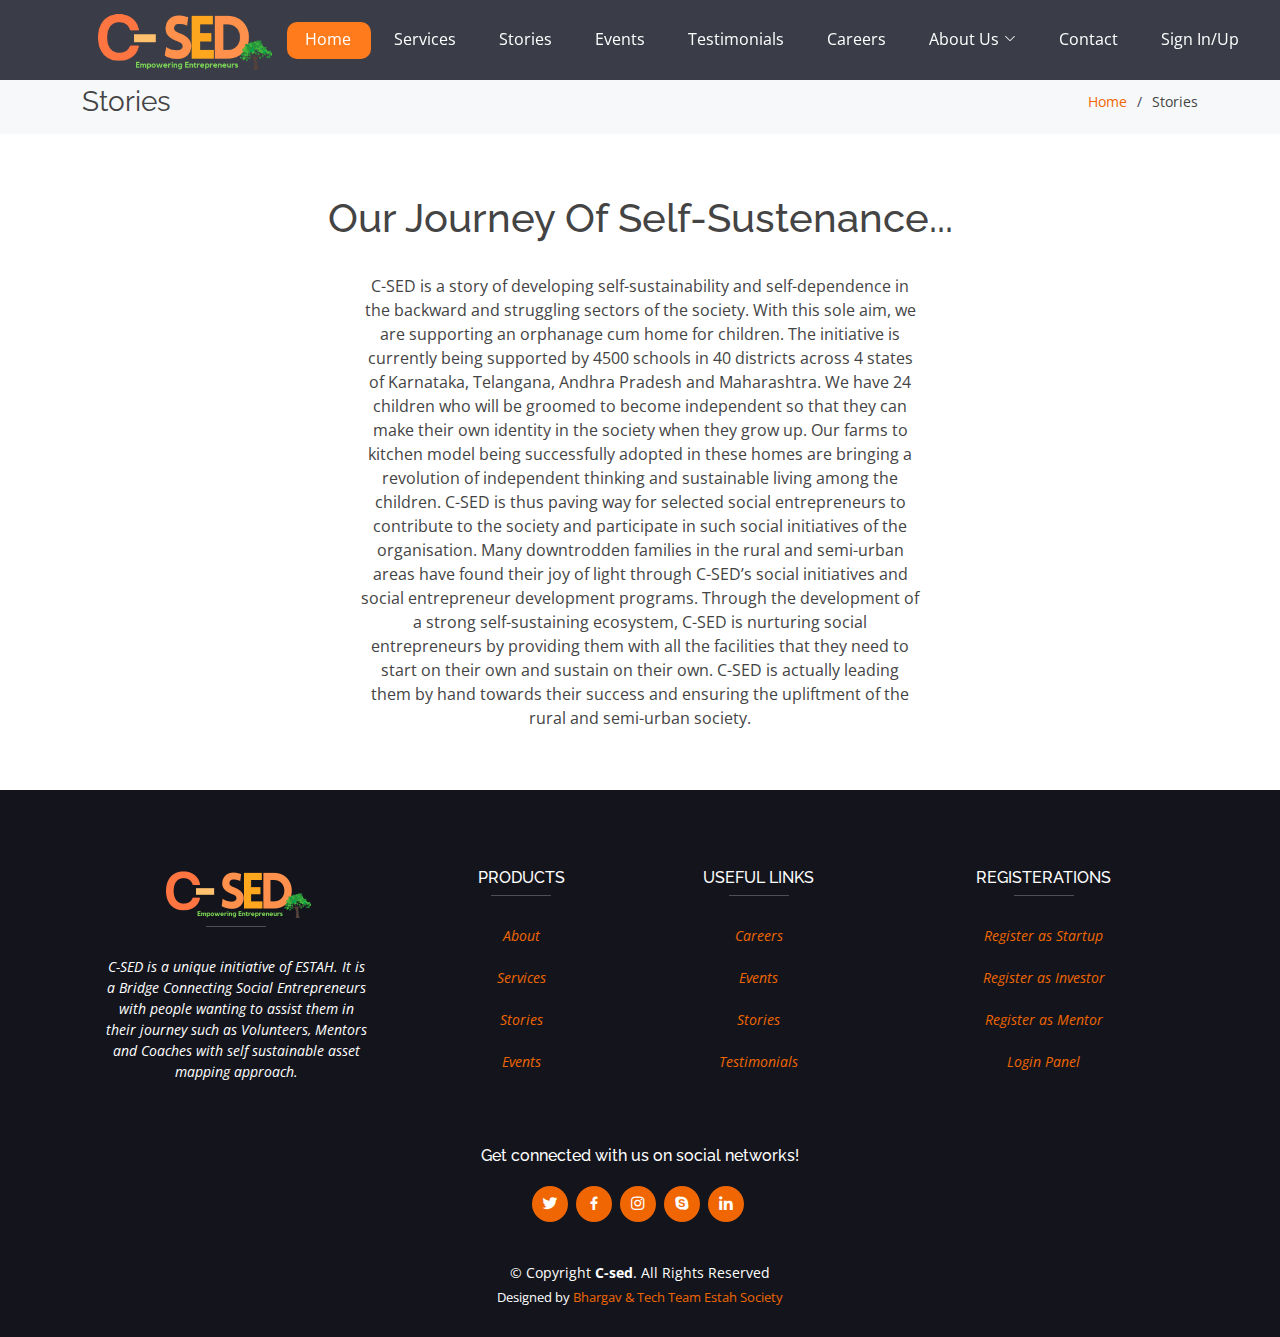
<file: Stories.html>
<!DOCTYPE html>
<html lang="en">

<head>
  <meta charset="utf-8">
  <meta content="width=device-width, initial-scale=1.0" name="viewport">

  <title>C-Sed</title>
  <meta content="" name="description">
  <meta content="" name="keywords">

  <!-- Favicons -->
  <link href="assets/img/favicon.png" rel="icon">
  <link href="assets/img/apple-touch-icon.png" rel="apple-touch-icon">

  <!-- Google Fonts -->
  <link href="https://fonts.googleapis.com/css?family=Open+Sans:300,300i,400,400i,600,600i,700,700i|Raleway:300,300i,400,400i,500,500i,600,600i,700,700i|Poppins:300,300i,400,400i,500,500i,600,600i,700,700i" rel="stylesheet">

  <!-- Vendor CSS Files -->
  <link href="assets/vendor/animate.css/animate.min.css" rel="stylesheet">
  <link href="assets/vendor/aos/aos.css" rel="stylesheet">
  <link href="assets/vendor/bootstrap/css/bootstrap.min.css" rel="stylesheet">
  <link href="assets/vendor/bootstrap-icons/bootstrap-icons.css" rel="stylesheet">
  <link href="assets/vendor/boxicons/css/boxicons.min.css" rel="stylesheet">
  <link href="assets/vendor/glightbox/css/glightbox.min.css" rel="stylesheet">
  <link href="assets/vendor/remixicon/remixicon.css" rel="stylesheet">
  <link href="assets/vendor/swiper/swiper-bundle.min.css" rel="stylesheet">

  <!-- Template Main CSS File -->
  <link href="assets/css/style.css" rel="stylesheet">

  <script src="assets/js/jssor.slider-28.1.0.min.js" type="text/javascript"></script>

</head>

<body>

  <!-- ======= Header ======= -->
  <header id="header" class="fixed-top d-flex align-items-center  header-transparent ">
    <div class="container d-flex align-items-center justify-content-between">
      
      <div class="logo">
        <!-- <h1><a href="index.html">C-Sed</a></h1> -->
        <a href="index.html"><img src="assets/img/logo.png" ></a>
      </div>

      <nav id="navbar" class="navbar">
        <ul>
          <li><a class="nav-link scrollto active" href="#hero">Home</a></li>
          <li><a class="nav-link scrollto" href="#about2">Services</a></li>
          <li><a class="nav-link scrollto " href="Stories.html">Stories</a></li>
          <li><a class="nav-link scrollto" href="Events.html">Events</a></li>
          <li><a class="nav-link scrollto" href="Testimonials.html">Testimonials</a></li>
           <li><a class="nav-link scrollto" href="Careers.html">Careers</a></li>
          <li class="dropdown"><a href="#about"><span>About Us</span> <i class="bi bi-chevron-down"></i></a>
            <ul>
              <li><a href="#about2">About C-sed</a></li>
              <li><a href="Team.html">Our Team </a></li>
            </ul>
          </li>
          <li><a class="nav-link scrollto" href="#contact">Contact</a></li>
          <li><a class="nav-link scrollto" href="login.html">Sign In/Up</a></li>
        </ul>
        <i class="bi bi-list mobile-nav-toggle"></i>
      </nav><!-- .navbar -->

    </div>
  </header><!-- End Header -->



  <main id="main">

    <!-- ======= Breadcrumbs ======= -->
    <section class="breadcrumbs">
      <div class="container">

        <div class="d-flex justify-content-between align-items-center">
          <h2>Stories</h2>
          <ol>
            <li><a href="index.html">Home</a></li>
            <li>Stories</li>
          </ol>
        </div>

      </div>
    </section><!-- End Breadcrumbs -->

    <section class="inner-page">
      <div class="container">
        <center><h1>Our Journey Of Self-Sustenance...</h1></center>
        <br>
        <center><div class="d-flex justify-content-center" style="width:50%">
          C-SED is a story of developing self-sustainability and self-dependence in the backward and struggling sectors of the society. With this sole aim, we are supporting an orphanage cum home for children. The initiative is currently being supported by 4500 schools in 40 districts across 4 states of Karnataka, Telangana, Andhra Pradesh and Maharashtra.

We have 24 children who will be groomed to become independent so that they can make their own identity in the society when they grow up. Our farms to kitchen model being successfully adopted in these homes are bringing a revolution of independent thinking and sustainable living among the children.

C-SED is thus paving way for selected social entrepreneurs to contribute to the society and participate in such social initiatives of the organisation. Many downtrodden families in the rural and semi-urban areas have found their joy of light through C-SED’s social initiatives and social entrepreneur development programs.

Through the development of a strong self-sustaining ecosystem, C-SED is nurturing social entrepreneurs by providing them with all the facilities that they need to start on their own and sustain on their own. C-SED is actually leading them by hand towards their success and ensuring the upliftment of the rural and semi-urban society.
        </div></center>
      </div>
    </section>

  </main><!-- End #main -->





  
  <!-- Footer Section -->
  <footer id="footer">
    <!-- Footer Links -->
    <div class="container text-center text-md-left mt-5">
  
      <!-- Grid row -->
      <div class="row mt-3">
  
        <!-- Grid column -->
        <div class="col-md-3 col-lg-4 col-xl-3 mx-auto mb-4">
  
          <!-- Content -->
          <h6 class="text-uppercase font-weight-bold">
            <a href="index.html"><img src="assets/img/logo.png" width='150px'></a></h6>
          <hr class="deep-purple accent-2 mb-4 mt-0 d-inline-block mx-auto" style="width: 60px;">
          <p>C-SED is a unique initiative of ESTAH. It is a Bridge Connecting Social Entrepreneurs with people wanting to assist them in their journey such as Volunteers, Mentors and Coaches with self sustainable asset mapping approach.</p>
  
        </div>
        <!-- Grid column -->
  
        <!-- Grid column -->
        <div class="col-md-2 col-lg-2 col-xl-2 mx-auto mb-4">
  
          <!-- Links -->
          <h6 class="text-uppercase font-weight-bold">Products</h6>
          <hr class="deep-purple accent-2 mb-4 mt-0 d-inline-block mx-auto" style="width: 60px;">
          <p>
            <a href="#!">About</a>
            <br><br>
            <a href="#!">Services</a>
            <br><br>
            <a href="#!">Stories</a>
            <br><br>
            <a href="#!">Events</a>
          </p>
  
        </div>
        <!-- Grid column -->
  
        <!-- Grid column -->
        <div class="col-md-3 col-lg-2 col-xl-2 mx-auto mb-4">
  
          <!-- Links -->
          <h6 class="text-uppercase font-weight-bold">Useful links</h6>
          <hr class="deep-purple accent-2 mb-4 mt-0 d-inline-block mx-auto" style="width: 60px;">
          <p>
            <a href="Careers.html">Careers</a>
            <br><br>
            <a href="Events.html">Events</a>
            <br><br>
            <a href="Stories.html">Stories</a>
            <br><br>
            <a href="Testimonials.html">Testimonials</a>
          </p>
  
        </div>
        <!-- Grid column -->
  
        <!-- Grid column -->
        <div class="col-md-4 col-lg-3 col-xl-3 mx-auto mb-md-0 mb-4">
  
          <!-- Links -->
          <h6 class="text-uppercase font-weight-bold">Registerations</h6>
          <hr class="deep-purple accent-2 mb-4 mt-0 d-inline-block mx-auto" style="width: 60px;">
          <p>
            <a href="Startup.html">Register as Startup</a>
            <br><br>
            <a href="Investor.html">Register as Investor</a>
            <br><br>
            <a href="Mentor.html">Register as Mentor</a>
            <br><br>
            <a href="login.html">Login Panel</a>
          </p>
        </div>
        <!-- Grid column -->
      </div>
      <!-- Grid row -->
    </div>
    <!-- Footer Links -->
  
    <div style="align-items-center">
  
      <h6 class="mb-0" st>Get connected with us on social networks!</h6> <br>
      <div class="social-links">
        <a href="#" class="twitter"><i class="bx bxl-twitter"></i></a>
        <a href="#" class="facebook"><i class="bx bxl-facebook"></i></a>
        <a href="#" class="instagram"><i class="bx bxl-instagram"></i></a>
        <a href="#" class="google-plus"><i class="bx bxl-skype"></i></a>
        <a href="#" class="linkedin"><i class="bx bxl-linkedin"></i></a>
      </div>
  </div>
    <!-- Copyright -->
    <div class="copyright">
      &copy; Copyright <strong><span>C-sed</span></strong>. All Rights Reserved
    </div>
    <div class="credits">
      Designed by <a href="#">Bhargav & Tech Team Estah Society </a>
    </div>
  </div>
    <!-- Copyright -->
  </footer>
  <!-- Footer -->
    <!-- End Footer -->
  
    <a href="#" class="back-to-top d-flex align-items-center justify-content-center"><i class="bi bi-arrow-up-short"></i></a>
  
    <!-- Vendor JS Files -->
    <script src="assets/vendor/aos/aos.js"></script>
    <script src="assets/vendor/bootstrap/js/bootstrap.bundle.min.js"></script>
    <script src="assets/vendor/glightbox/js/glightbox.min.js"></script>
    <script src="assets/vendor/isotope-layout/isotope.pkgd.min.js"></script>
    <script src="assets/vendor/php-email-form/validate.js"></script>
    <script src="assets/vendor/swiper/swiper-bundle.min.js"></script>
  
    <!-- Template Main JS File -->
    <script src="assets/js/main.js"></script>
  
  </body>
  
  </html>
</file>
<file: assets/css/style.css>
/*--------------------------------------------------------------
# General
--------------------------------------------------------------*/
body {
  font-family: "Open Sans", sans-serif;
  color: #444444;
}

a {
  color: #ef6603;
  text-decoration: none;
}

a:hover {
  color: #fc8129;
  text-decoration: none;
}

h1, h2, h3, h4, h5, h6 {
  font-family: "Raleway", sans-serif;
}




/*--------------------------------------------------------------
# Back to top button
--------------------------------------------------------------*/
.back-to-top {
  position: fixed;
  visibility: hidden;
  opacity: 0;
  left: 15px;
  bottom: 15px;
  z-index: 996;
  background: #ef6603;
  width: 40px;
  height: 40px;
  border-radius: 50px;
  transition: all 0.4s;
}

.back-to-top i {
  font-size: 28px;
  color: #fff;
  line-height: 0;
}

.back-to-top:hover {
  background: #fc7c1f;
  color: #fff;
}

.back-to-top.active {
  visibility: visible;
  opacity: 1;
}

/*--------------------------------------------------------------
# Disable AOS delay on mobile
--------------------------------------------------------------*/
@media screen and (max-width: 768px) {
  [data-aos-delay] {
    transition-delay: 0 !important;
  }
}

/*--------------------------------------------------------------
# Header
--------------------------------------------------------------*/
#header {
  height: 80px;
  transition: all 0.5s;
  z-index: 997;
  transition: all 0.5s;
  background: rgba(42, 44, 57, 0.9);
}

#header.header-transparent {
  background: rgba(37, 39, 51, 0.9);
}

#header.header-scrolled {
  background: rgba(42, 44, 57, 0.9);
}

#header .logo h1 {
  font-size: 28px;
  margin: 0;
  padding: 0;
  line-height: 1;
  font-weight: 700;
  letter-spacing: 1px;
}

#header .logo h1 a, #header .logo h1 a:hover {
  color: #fff;
  text-decoration: none;
}

#header .logo img {
  padding: 10px;
  margin: 0;
  max-height: 80px;
}

.counters {
	background: #191d22;
	color: #fff;
	padding: 40px 20px;
	border-top: 3px lightskyblue solid;
}

.counters .container {
	display: grid;
	grid-template-columns: repeat(4, 1fr);
	grid-gap: 30px;
	text-align: center;
}

.counters i {
	color: lightskyblue;
	margin-bottom: 5px;
}

.counters .counter {
	font-size: 45px;
	margin: 10px 0;
}

@media (max-width: 700px) {
	.counters .container {
		grid-template-columns: repeat(2, 1fr);
	}

	.counters .container > div:nth-of-type(1),
	.counters .container > div:nth-of-type(2) {
		border-bottom: 1px lightskyblue solid;
		padding-bottom: 20px;
	}
}

/*--------------------------------------------------------------
# Navigation Menu
--------------------------------------------------------------*/
/**
* Desktop Navigation 
*/
.navbar {
  padding: 0;
}

.navbar ul {
  margin: 0;
  padding: 0;
  display: flex;
  list-style: none;
  align-items: center;
}

.navbar li {
  position: relative;
}

.navbar a, .navbar a:focus {
  display: flex;
  align-items: center;
  justify-content: space-between;
  padding: 5px 20px 8px 18px;
  margin-left: 5px;
  font-size: 16px;
  color: #fff;
  white-space: nowrap;
  transition: 0.3s;
  border-radius: 10px;
}

.navbar a i, .navbar a:focus i {
  font-size: 12px;
  line-height: 0;
  margin-left: 5px;
}

.navbar a:hover, .navbar .active, .navbar .active:focus, .navbar li:hover > a {
  background: #ff7b1c;
}

.navbar .dropdown ul {
  display: block;
  position: absolute;
  left: 5px;
  top: calc(100% + 30px);
  margin: 5px  0 0 0;
  padding: 10px 0;
  z-index: 99;
  opacity: 0;
  visibility: hidden;
  background: #fff;
  box-shadow: 0px 0px 30px rgba(4, 5, 7, 0.25);
  transition: 0.3s;
  border-radius: 10px;
}

.navbar .dropdown ul li {
  min-width: 200px;
}

.navbar .dropdown ul a {
  padding: 10px 20px;
  color: #2a2c39;
  margin: 0 5px;
  font-size: 14px;
}

.navbar .dropdown ul a i {
  font-size: 12px;
}

.navbar .dropdown ul a:hover, .navbar .dropdown ul .active:hover, .navbar .dropdown ul li:hover > a {
  color: #fff;
}

.navbar .dropdown:hover > ul {
  opacity: 1;
  top: 100%;
  visibility: visible;
}

.navbar .dropdown .dropdown ul {
  top: 0;
  left: calc(100% - 30px);
  visibility: hidden;
}

.navbar .dropdown .dropdown:hover > ul {
  opacity: 1;
  top: 0;
  left: 100%;
  visibility: visible;
}

@media (max-width: 1366px) {
  .navbar .dropdown .dropdown ul {
    left: -90%;
  }
  .navbar .dropdown .dropdown:hover > ul {
    left: -100%;
  }
}

/**
* Mobile Navigation 
*/
.mobile-nav-toggle {
  color: #fff;
  font-size: 28px;
  cursor: pointer;
  display: none;
  line-height: 0;
  transition: 0.5s;
}

@media (max-width: 991px) {
  .mobile-nav-toggle {
    display: block;
  }
  .navbar ul {
    display: none;
  }
}

.navbar-mobile {
  position: fixed;
  overflow: hidden;
  top: 0;
  right: 0;
  left: 0;
  bottom: 0;
  background: rgba(20, 21, 28, 0.9);
  transition: 0.3s;
  z-index: 999;
}

.navbar-mobile .mobile-nav-toggle {
  position: absolute;
  top: 15px;
  right: 15px;
}

.navbar-mobile ul {
  display: block;
  position: absolute;
  top: 55px;
  right: 15px;
  bottom: 15px;
  left: 15px;
  padding: 10px 0;
  border-radius: 10px;
  background-color: #fff;
  overflow-y: auto;
  transition: 0.3s;
}

.navbar-mobile a {
  padding: 10px 20px;
  margin: 5px;
  font-size: 15px;
  color: #2a2c39;
}

.navbar-mobile a:hover, .navbar-mobile .active, .navbar-mobile li:hover > a {
  color: #fff;
}

.navbar-mobile .getstarted {
  margin: 15px;
}

.navbar-mobile .dropdown ul {
  position: static;
  display: none;
  margin: 10px 20px;
  padding: 10px 0;
  z-index: 99;
  opacity: 1;
  visibility: visible;
  background: #fff;
  box-shadow: 0px 0px 30px rgba(127, 137, 161, 0.25);
}

.navbar-mobile .dropdown ul li {
  min-width: 200px;
}

.navbar-mobile .dropdown ul a {
  padding: 10px 20px;
}

.navbar-mobile .dropdown ul a i {
  font-size: 12px;
}

.navbar-mobile .dropdown ul a:hover, .navbar-mobile .dropdown ul .active:hover, .navbar-mobile .dropdown ul li:hover > a {
  color: #fff;
}

.navbar-mobile .dropdown > .dropdown-active {
  display: block;
}

/*--------------------------------------------------------------
# Hero Section
--------------------------------------------------------------*/
#hero {
  width: 100%;
  overflow: hidden;
  position: relative;
  padding: 0;
  background: linear-gradient(0deg, #151416 0%, #33364a 100%);
}

#hero .carousel-container {
  display: flex;
  justify-content: center;
  align-items: center;
  flex-direction: column;
  text-align: center;
  position: relative;
  height: 70vh;
  padding-top: 60px;
  
}

#hero h2 {
  color: #fff;
  margin-bottom: 30px;
  font-size: 48px;
  font-weight: 700;
}

#hero p {
  width: 80%;
  -webkit-animation-delay: 0.4s;
  animation-delay: 0.4s;
  margin: 0 auto 30px auto;
  color: #fff;
}

#hero .carousel-control-prev, #hero .carousel-control-next {
  width: 10%;
}

#hero .carousel-control-next-icon, #hero .carousel-control-prev-icon {
  background: none;
  font-size: 48px;
  line-height: 1;
  width: auto;
  height: auto;
}

#hero .btn-get-started {
  font-family: "Raleway", sans-serif;
  font-weight: 500;
  font-size: 14px;
  letter-spacing: 1px;
  display: inline-block;
  padding: 12px 32px;
  border-radius: 50px;
  transition: 0.5s;
  line-height: 1;
  margin: 10px;
  color: #fff;
  -webkit-animation-delay: 0.8s;
  animation-delay: 0.8s;
  border: 2px solid #04AA6D;
}

#hero .btn-get-started:hover {
  background: #04AA6D;
  color: #fff;
  text-decoration: none;
}

@media (min-width: 1024px) {
  #hero p {
    width: 60%;
  }
  #hero .carousel-control-prev, #hero .carousel-control-next {
    width: 5%;
  }
}

@media (max-width: 768px) {
  #hero .carousel-container {
    height: 90vh;
  }
  #hero h2 {
    font-size: 28px;
  }
}

.hero-waves {
  display: block;
  width: 100%;
  height: 60px;
  position: relative;
}

.wave1 use {
  -webkit-animation: move-forever1 10s linear infinite;
  animation: move-forever1 10s linear infinite;
  -webkit-animation-delay: -2s;
  animation-delay: -2s;
}

.wave2 use {
  -webkit-animation: move-forever2 8s linear infinite;
  animation: move-forever2 8s linear infinite;
  -webkit-animation-delay: -2s;
  animation-delay: -2s;
}

.wave3 use {
  -webkit-animation: move-forever3 6s linear infinite;
  animation: move-forever3 6s linear infinite;
  -webkit-animation-delay: -2s;
  animation-delay: -2s;
}

@-webkit-keyframes move-forever1 {
  0% {
    transform: translate(85px, 0%);
  }
  100% {
    transform: translate(-90px, 0%);
  }
}

@keyframes move-forever1 {
  0% {
    transform: translate(85px, 0%);
  }
  100% {
    transform: translate(-90px, 0%);
  }
}

@-webkit-keyframes move-forever2 {
  0% {
    transform: translate(-90px, 0%);
  }
  100% {
    transform: translate(85px, 0%);
  }
}

@keyframes move-forever2 {
  0% {
    transform: translate(-90px, 0%);
  }
  100% {
    transform: translate(85px, 0%);
  }
}

@-webkit-keyframes move-forever3 {
  0% {
    transform: translate(-90px, 0%);
  }
  100% {
    transform: translate(85px, 0%);
  }
}

@keyframes move-forever3 {
  0% {
    transform: translate(-90px, 0%);
  }
  100% {
    transform: translate(85px, 0%);
  }
}

/*--------------------------------------------------------------
# Sections General
--------------------------------------------------------------*/
section {
  padding: 60px 0;
  overflow: hidden;
}

.section-title {
  padding-bottom: 40px;
}

.section-title h2 {
  font-size: 14px;
  font-weight: 500;
  padding: 0;
  line-height: 1px;
  margin: 0 0 5px 0;
  letter-spacing: 2px;
  text-transform: uppercase;
  color: #aaaaaa;
  font-family: "Poppins", sans-serif;
}

.section-title h2::after {
  content: "";
  width: 120px;
  height: 1px;
  display: inline-block;
  background: #fd9042;
  margin: 4px 10px;
}

.section-title p {
  margin: 0;
  margin: 0;
  font-size: 36px;
  font-weight: 700;
  text-transform: uppercase;
  font-family: "Poppins", sans-serif;
  color: #2a2c39;
}

/*--------------------------------------------------------------
# About
--------------------------------------------------------------*/
.about {
  padding-top: 80px;
}

.about .content h3 {
  font-weight: 600;
  font-size: 26px;
}

.about .content ul {
  list-style: none;
  padding: 0;
}

.about .content ul li {
  padding-left: 28px;
  position: relative;
}

.about .content ul li + li {
  margin-top: 10px;
}

.about .content ul i {
  position: absolute;
  left: 0;
  top: 2px;
  font-size: 20px;
  color: #ef6603;
  line-height: 1;
}

.about .content p:last-child {
  margin-bottom: 0;
}

.about .content .btn-learn-more {
  font-family: "Raleway", sans-serif;
  font-weight: 600;
  font-size: 14px;
  letter-spacing: 1px;
  display: inline-block;
  padding: 12px 32px;
  border-radius: 5px;
  transition: 0.3s;
  line-height: 1;
  color: #ef6603;
  -webkit-animation-delay: 0.8s;
  animation-delay: 0.8s;
  margin-top: 6px;
  border: 2px solid #ef6603;
}

.about .content .btn-learn-more:hover {
  background: #ef6603;
  color: #fff;
  text-decoration: none;
}

/*--------------------------------------------------------------
# Features
--------------------------------------------------------------*/
.features .nav-tabs {
  border: 0;
}

.features .nav-link {
  border: 1px solid #d4d6df;
  padding: 15px;
  transition: 0.3s;
  color: #2a2c39;
  border-radius: 0;
  display: flex;
  align-items: center;
  justify-content: center;
}

.features .nav-link i {
  padding-right: 15px;
  font-size: 48px;
}

.features .nav-link h4 {
  font-size: 18px;
  font-weight: 600;
  margin: 0;
}

.features .nav-link:hover {
  color: #ef6603;
}

.features .nav-link.active {
  background: #ef6603;
  color: #fff;
  border-color: #ef6603;
}

@media (max-width: 768px) {
  .features .nav-link i {
    padding: 0;
    line-height: 1;
    font-size: 36px;
  }
}

@media (max-width: 575px) {
  .features .nav-link {
    padding: 15px;
  }
  .features .nav-link i {
    font-size: 24px;
  }
}

.features .tab-content {
  margin-top: 30px;
}

.features .tab-pane h3 {
  font-weight: 600;
  font-size: 26px;
}

.features .tab-pane ul {
  list-style: none;
  padding: 0;
}

.features .tab-pane ul li {
  padding-bottom: 10px;
}

.features .tab-pane ul i {
  font-size: 20px;
  padding-right: 4px;
  color: #ef6603;
}

.features .tab-pane p:last-child {
  margin-bottom: 0;
}

/*--------------------------------------------------------------
# Cta
--------------------------------------------------------------*/
.cta {
  background: #2a2c39;
  padding: 80px 0;
}

.cta h3 {
  color: #fff;
  font-size: 28px;
  font-weight: 700;
}

.cta p {
  color: #fff;
}

.cta .cta-btn {
  font-family: "Raleway", sans-serif;
  text-transform: uppercase;
  font-weight: 700;
  font-size: 14px;
  letter-spacing: 1px;
  display: inline-block;
  padding: 12px 30px;
  border-radius: 50px;
  transition: 0.5s;
  margin: 6px;
  color: #fff;
  background: #0f8d35;
}

.cta .cta-btn:hover {
  background: rgb(196, 4, 4);
  color: #ffffff;
}

@media (max-width: 1024px) {
  .cta {
    background-attachment: scroll;
  }
}

@media (min-width: 769px) {
  .cta .cta-btn-container {
    display: flex;
    align-items: center;
    justify-content: flex-end;
  }
}

/*--------------------------------------------------------------
# Services
--------------------------------------------------------------*/
.services .icon-box {
  padding: 40px;
  position: relative;
  overflow: hidden;
  border-radius: 10px;
  background: #fff;
  box-shadow: 0 2px 29px 0 rgba(68, 88, 144, 0.12);
  transition: all 0.4s ease-in-out;
  width: 100%;
  height: 100%;
}

.services .icon-box:hover {
  transform: translateY(-10px);
  box-shadow: 0 2px 35px 0 rgba(68, 88, 144, 0.2);
}

.services .icon {
  position: absolute;
  left: 20px;
  top: calc(50% - 30px);
}

.services .icon i {
  font-size: 64px;
  line-height: 1;
  transition: 0.5s;
}

.services .title {
  margin-left: 60px;
  font-weight: 700;
  margin-bottom: 15px;
  font-size: 18px;
}

.services .title a {
  color: #2a2c39;
  transition: ease-in-out 0.3s;
}

.services .title a:hover {
  color: #ef6603;
}

.services .description {
  font-size: 14px;
  margin-left: 0px;
  line-height: 24px;
  margin-bottom: 0;
}


/*--------------------------------------------------------------
# Portfolio
--------------------------------------------------------------*/
.portfolio #portfolio-flters {
  list-style: none;
  margin-bottom: 20px;
}

.portfolio #portfolio-flters li {
  cursor: pointer;
  display: inline-block;
  margin: 0 0 10px 10px;
  font-size: 16px;
  font-weight: 500;
  line-height: 1;
  text-transform: uppercase;
  color: #444444;
  transition: all 0.3s ease-in-out;
}

.portfolio #portfolio-flters li::before {
  content: "[";
  margin-right: 6px;
  color: #fff;
  font-size: 18px;
  font-weight: 400;
  transition: all 0.3s ease-in-out;
}

.portfolio #portfolio-flters li::after {
  content: "]";
  margin-left: 6px;
  color: #fff;
  font-size: 18px;
  font-weight: 400;
  transition: all 0.3s ease-in-out;
}

.portfolio #portfolio-flters li:hover, .portfolio #portfolio-flters li.filter-active {
  color: #ef6603;
}

.portfolio #portfolio-flters li.filter-active::before, .portfolio #portfolio-flters li.filter-active::after {
  color: #ef6603;
}

.portfolio .portfolio-item {
  margin-bottom: 30px;
}

.portfolio .portfolio-item .portfolio-img {
  overflow: hidden;
}

.portfolio .portfolio-item .portfolio-img img {
  transition: all 0.8s ease-in-out;
}

.portfolio .portfolio-item .portfolio-info {
  opacity: 0;
  position: absolute;
  left: 15px;
  bottom: 0;
  z-index: 3;
  right: 15px;
  transition: all ease-in-out 0.3s;
  background: rgba(0, 0, 0, 0.5);
  padding: 10px 15px;
}

.portfolio .portfolio-item .portfolio-info h4 {
  font-size: 18px;
  color: #fff;
  font-weight: 600;
  color: #fff;
  margin-bottom: 0px;
}

.portfolio .portfolio-item .portfolio-info p {
  color: #fedac0;
  font-size: 14px;
  margin-bottom: 0;
}

.portfolio .portfolio-item .portfolio-info .preview-link, .portfolio .portfolio-item .portfolio-info .details-link {
  position: absolute;
  right: 40px;
  font-size: 24px;
  top: calc(50% - 18px);
  color: #fff;
  transition: 0.3s;
}

.portfolio .portfolio-item .portfolio-info .preview-link:hover, .portfolio .portfolio-item .portfolio-info .details-link:hover {
  color: #fd9f5b;
}

.portfolio .portfolio-item .portfolio-info .details-link {
  right: 10px;
}

.portfolio .portfolio-item .portfolio-links {
  opacity: 0;
  left: 0;
  right: 0;
  text-align: center;
  z-index: 3;
  position: absolute;
  transition: all ease-in-out 0.3s;
}

.portfolio .portfolio-item .portfolio-links a {
  color: #fff;
  margin: 0 2px;
  font-size: 28px;
  display: inline-block;
  transition: 0.3s;
}

.portfolio .portfolio-item .portfolio-links a:hover {
  color: #fd9f5b;
}

.portfolio .portfolio-item:hover .portfolio-img img {
  transform: scale(1.2);
}

.portfolio .portfolio-item:hover .portfolio-info {
  opacity: 1;
}

/*--------------------------------------------------------------
# Portfolio Details
--------------------------------------------------------------*/
.portfolio-details {
  padding-top: 40px;
}

.portfolio-details .portfolio-details-slider img {
  width: 100%;
}

.portfolio-details .portfolio-details-slider .swiper-pagination {
  margin-top: 20px;
  position: relative;
}

.portfolio-details .portfolio-details-slider .swiper-pagination .swiper-pagination-bullet {
  width: 12px;
  height: 12px;
  background-color: #fff;
  opacity: 1;
  border: 1px solid #ef6603;
}

.portfolio-details .portfolio-details-slider .swiper-pagination .swiper-pagination-bullet-active {
  background-color: #ef6603;
}

.portfolio-details .portfolio-info {
  padding: 30px;
  box-shadow: 0px 0 30px rgba(42, 44, 57, 0.08);
}

.portfolio-details .portfolio-info h3 {
  font-size: 22px;
  font-weight: 700;
  margin-bottom: 20px;
  padding-bottom: 20px;
  border-bottom: 1px solid #eee;
}

.portfolio-details .portfolio-info ul {
  list-style: none;
  padding: 0;
  font-size: 15px;
}

.portfolio-details .portfolio-info ul li + li {
  margin-top: 10px;
}

.portfolio-details .portfolio-description {
  padding-top: 30px;
}

.portfolio-details .portfolio-description h2 {
  font-size: 26px;
  font-weight: 700;
  margin-bottom: 20px;
}

.portfolio-details .portfolio-description p {
  padding: 0;
}

/*--------------------------------------------------------------
# Testimonials
--------------------------------------------------------------*/
.testimonials .testimonial-item {
  padding: 30px 30px 0 30px;
  margin: 20px 15px;
  text-align: center;

}

.testimonials .testimonial-item .testimonial-img {
  width: 170px;
  border-radius: 20%;
  border: 4px solid #fff;
  margin: 0 auto;
}

.testimonials .testimonial-item h3 {
  font-size: 18px;
  font-weight: bold;
  margin: 10px 0 5px 0;
  color: #111;
}

.testimonials .testimonial-item h4 {
  font-size: 14px;
  color: #999;
  margin: 0;
}

.testimonials .testimonial-item .quote-icon-left, .testimonials .testimonial-item .quote-icon-right {
  color: #fedac0;
  font-size: 26px;
}

.testimonials .testimonial-item .quote-icon-left {
  display: inline-block;
  left: -5px;
  position: relative;
}

.testimonials .testimonial-item .quote-icon-right {
  display: inline-block;
  right: -5px;
  position: relative;
  top: 10px;
}

.testimonials .testimonial-item p {
  font-style: italic;
  margin: 0 auto 15px auto;
}

.testimonials .swiper-pagination {
  margin-top: 20px;
  position: relative;
}

.testimonials .swiper-pagination .swiper-pagination-bullet {
  width: 12px;
  height: 12px;
  background-color: #fff;
  opacity: 1;
  border: 1px solid #ef6603;
}

.testimonials .swiper-pagination .swiper-pagination-bullet-active {
  background-color: #ef6603;
}

/*--------------------------------------------------------------
# Pricing
--------------------------------------------------------------*/
.pricing .box {
  padding: 20px;
  background: #fff;
  text-align: center;
  box-shadow: 0px 0px 4px rgba(0, 0, 0, 0.12);
  border-radius: 5px;
  position: relative;
  overflow: hidden;
}

.pricing h3 {
  font-weight: 400;
  margin: -20px -20px 25px -20px;
  padding: 30px 15px;
  font-size: 18px;
  font-weight: 600;
  color: #777777;
  background: #f8f8f8;
}

.pricing h4 {
  font-size: 36px;
  color: #ef6603;
  font-weight: 600;
  font-family: "Poppins", sans-serif;
  margin-bottom: 20px;
}

.pricing h4 sup {
  font-size: 20px;
  top: -15px;
  left: -3px;
}

.pricing h4 span {
  color: #bababa;
  font-size: 16px;
  font-weight: 300;
}

.pricing ul {
  padding: 0;
  list-style: none;
  color: #444444;
  text-align: center;
  line-height: 20px;
  font-size: 14px;
}

.pricing ul li {
  padding-bottom: 16px;
}

.pricing ul i {
  color: #ef6603;
  font-size: 18px;
  padding-right: 4px;
}

.pricing ul .na {
  color: #ccc;
  text-decoration: line-through;
}

.pricing .btn-wrap {
  margin: 20px -20px -20px -20px;
  padding: 20px 15px;
  background: #f8f8f8;
  text-align: center;
}

.pricing .btn-buy {
  background: #ef6603;
  display: inline-block;
  padding: 8px 35px 10px 35px;
  border-radius: 50px;
  color: #fff;
  transition: none;
  font-size: 14px;
  font-weight: 400;
  font-family: "Raleway", sans-serif;
  font-weight: 600;
  transition: 0.3s;
}

.pricing .btn-buy:hover {
  background: #fc8129;
}

.pricing .featured {
  border: 2px solid #ef6603;
}

.pricing .featured h3 {
  color: #fff;
  background: #ef6603;
}

.pricing .advanced {
  width: 200px;
  position: absolute;
  top: 18px;
  right: -68px;
  transform: rotate(45deg);
  z-index: 1;
  font-size: 14px;
  padding: 1px 0 3px 0;
  background: #ef6603;
  color: #fff;
}

/*--------------------------------------------------------------
# F.A.Q
--------------------------------------------------------------*/
.faq {
  padding: 60px 0;
}

.faq .faq-list {
  padding: 0;
  list-style: none;
}

.faq .faq-list li {
  border-bottom: 1px solid #ececf1;
  margin-bottom: 20px;
  padding-bottom: 20px;
}

.faq .faq-list .question {
  display: block;
  position: relative;
  font-family: #ef6603;
  font-size: 18px;
  line-height: 24px;
  font-weight: 400;
  padding-left: 25px;
  cursor: pointer;
  color: #bd5102;
  transition: 0.3s;
}

.faq .faq-list i {
  font-size: 16px;
  position: absolute;
  left: 0;
  top: -2px;
}

.faq .faq-list p {
  margin-bottom: 0;
  padding: 10px 0 0 25px;
}

.faq .faq-list .icon-show {
  display: none;
}

.faq .faq-list .collapsed {
  color: black;
}

.faq .faq-list .collapsed:hover {
  color: #ef6603;
}

.faq .faq-list .collapsed .icon-show {
  display: inline-block;
  transition: 0.6s;
}

.faq .faq-list .collapsed .icon-close {
  display: none;
  transition: 0.6s;
}

/*--------------------------------------------------------------
# Team
--------------------------------------------------------------*/
.team {
  background: #fff;
  padding: 60px 0;
}

.team .member {
  margin-bottom: 20px;
  overflow: hidden;
  border-radius: 5px;
  background: #fff;
  box-shadow: 0px 2px 15px rgba(0, 0, 0, 0.1);
}

.team .member .member-img {
  position: relative;
  overflow: hidden;
}

.team .member .social {
  position: absolute;
  left: 0;
  bottom: 30px;
  right: 0;
  opacity: 0;
  transition: ease-in-out 0.3s;
  display: flex;
  align-items: center;
  justify-content: center;
}

.team .member .social a {
  transition: color 0.3s;
  margin: 0 3px;
  border-radius: 50px;
  width: 36px;
  height: 36px;
  background: rgba(239, 102, 3, 0.8);
  transition: ease-in-out 0.3s;
  color: #fff;
  display: inline-flex;
  align-items: center;
  justify-content: center;
}

.team .member .social a:hover {
  background: #fc8129;
}

.team .member .social i {
  font-size: 18px;
  line-height: 0;
}

.team .member .member-info {
  padding: 25px 15px;
}

.team .member .member-info h4 {
  font-weight: 700;
  margin-bottom: 5px;
  font-size: 18px;
  color: #2a2c39;
}

.team .member .member-info span {
  display: block;
  font-size: 13px;
  font-weight: 400;
  color: #aaaaaa;
}

.team .member .member-info p {
  font-style: italic;
  font-size: 14px;
  line-height: 26px;
  color: #777777;
}

.team .member:hover .social {
  opacity: 1;
  bottom: 15px;
}

/*--------------------------------------------------------------
# Contact
--------------------------------------------------------------*/
.contact .info {
  width: 100%;
  background: #fff;
}

.contact .info i {
  font-size: 20px;
  color: #ef6603;
  float: left;
  width: 44px;
  height: 44px;
  background: #ffecde;
  display: flex;
  justify-content: center;
  align-items: center;
  border-radius: 50px;
  transition: all 0.3s ease-in-out;
}

.contact .info h4 {
  padding: 0 0 0 60px;
  font-size: 22px;
  font-weight: 600;
  margin-bottom: 5px;
  color: #2a2c39;
}

.contact .info p {
  padding: 0 0 0 60px;
  margin-bottom: 0;
  font-size: 14px;
  color: #555974;
}

.contact .info .email, .contact .info .phone {
  margin-top: 40px;
}

.contact .info .email:hover i, .contact .info .address:hover i, .contact .info .phone:hover i {
  background: #ef6603;
  color: #fff;
}

.contact .php-email-form {
  width: 100%;
  background: #fff;
}

.contact .php-email-form .form-group {
  padding-bottom: 8px;
}

.contact .php-email-form .error-message {
  display: none;
  color: #fff;
  background: #ed3c0d;
  text-align: left;
  padding: 15px;
  font-weight: 600;
}

.contact .php-email-form .error-message br + br {
  margin-top: 25px;
}

.contact .php-email-form .sent-message {
  display: none;
  color: #fff;
  background: #18d26e;
  text-align: center;
  padding: 15px;
  font-weight: 600;
}

.contact .php-email-form .loading {
  display: none;
  background: #fff;
  text-align: center;
  padding: 15px;
}

.contact .php-email-form .loading:before {
  content: "";
  display: inline-block;
  border-radius: 50%;
  width: 24px;
  height: 24px;
  margin: 0 10px -6px 0;
  border: 3px solid #18d26e;
  border-top-color: #eee;
  -webkit-animation: animate-loading 1s linear infinite;
  animation: animate-loading 1s linear infinite;
}

.contact .php-email-form input, .contact .php-email-form textarea {
  border-radius: 0;
  box-shadow: none;
  font-size: 14px;
}

.contact .php-email-form input {
  height: 44px;
}

.contact .php-email-form textarea {
  padding: 10px 12px;
}

.contact .php-email-form button[type="submit"] {
  background: #ef6603;
  border: 0;
  padding: 10px 24px;
  color: #fff;
  transition: 0.4s;
  border-radius: 50px;
}

.contact .php-email-form button[type="submit"]:hover {
  background: #fc8129;
}

@-webkit-keyframes animate-loading {
  0% {
    transform: rotate(0deg);
  }
  100% {
    transform: rotate(360deg);
  }
}

@keyframes animate-loading {
  0% {
    transform: rotate(0deg);
  }
  100% {
    transform: rotate(360deg);
  }
}

/*--------------------------------------------------------------
# Breadcrumbs
--------------------------------------------------------------*/
.breadcrumbs {
  padding: 15px 0;
  margin-top: 70px;
  background: #f7f8f9;
  min-height: 40px;
}

.breadcrumbs h2 {
  font-size: 28px;
  font-weight: 400;
  margin: 0;
}

.breadcrumbs ol {
  display: flex;
  flex-wrap: wrap;
  list-style: none;
  padding: 0;
  margin: 0;
  font-size: 14px;
}

@media (max-width: 992px) {
  .breadcrumbs ol {
    margin-top: 10px;
  }
}

.breadcrumbs ol li + li {
  padding-left: 10px;
}

.breadcrumbs ol li + li::before {
  display: inline-block;
  padding-right: 10px;
  color: #404356;
  content: "/";
}

@media (max-width: 768px) {
  .breadcrumbs .d-flex {
    display: block !important;
  }
  .breadcrumbs ol {
    display: block;
  }
  .breadcrumbs ol li {
    display: inline-block;
  }
}

/*--------------------------------------------------------------
# Footer
--------------------------------------------------------------*/
#footer {
  background: #14151c;
  color: #fff;
  font-size: 14px;
  text-align: center;
  padding: 30px 0;
}

#footer h3 {
  font-size: 36px;
  font-weight: 700;
  color: #fff;
  position: relative;
  font-family: "Poppins", sans-serif;
  padding: 0;
  margin: 0 0 15px 0;
}

#footer p {
  font-size: 15;
  font-style: italic;
  padding: 0;
  margin: 0 0 40px 0;
}

#footer .social-links {
  margin: 0 0 40px 0;
}

#footer .social-links a {
  font-size: 18px;
  display: inline-block;
  background: #ef6603;
  color: #fff;
  line-height: 1;
  padding: 8px 0;
  margin-right: 4px;
  border-radius: 50%;
  text-align: center;
  width: 36px;
  height: 36px;
  transition: 0.3s;
}

#footer .social-links a:hover {
  background: #bd5102;
  color: #fff;
  text-decoration: none;
}

#footer .copyright {
  margin: 0 0 5px 0;
}

#footer .credits {
  font-size: 13px;
}
</file>
